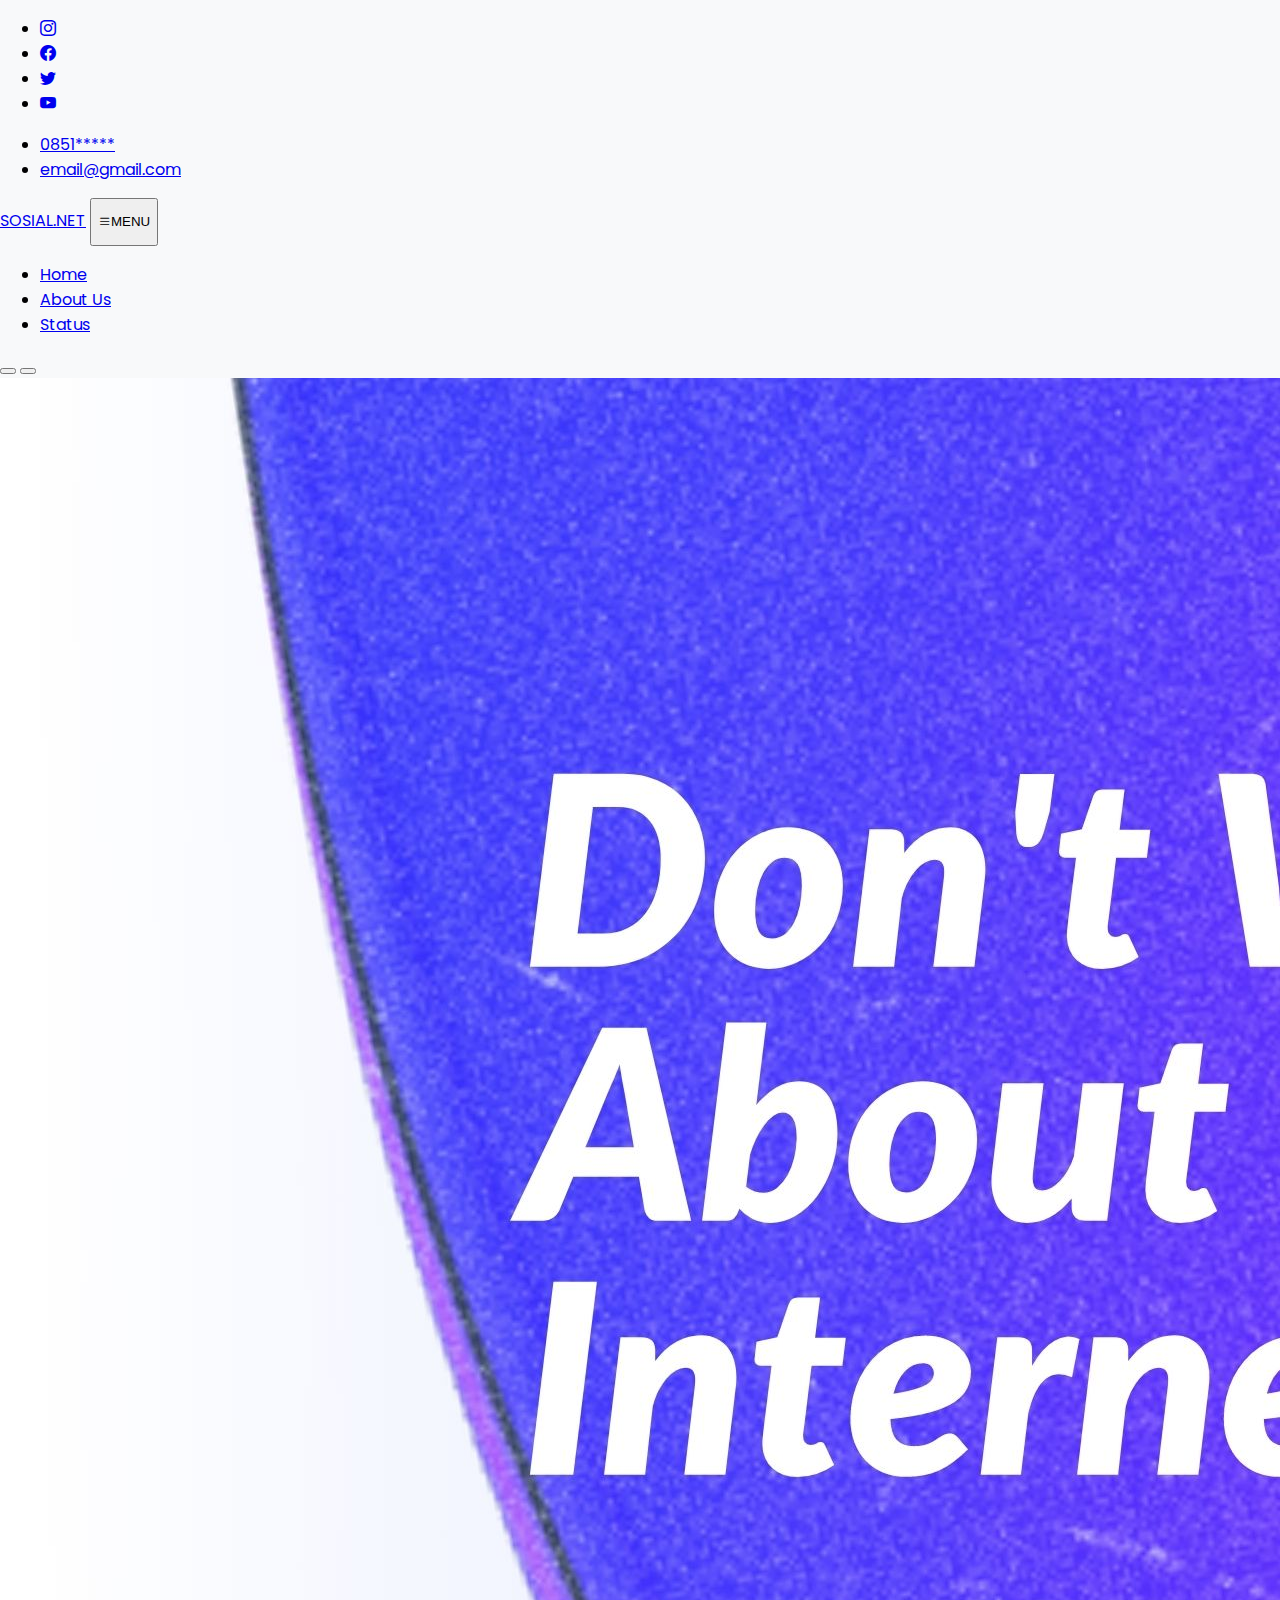
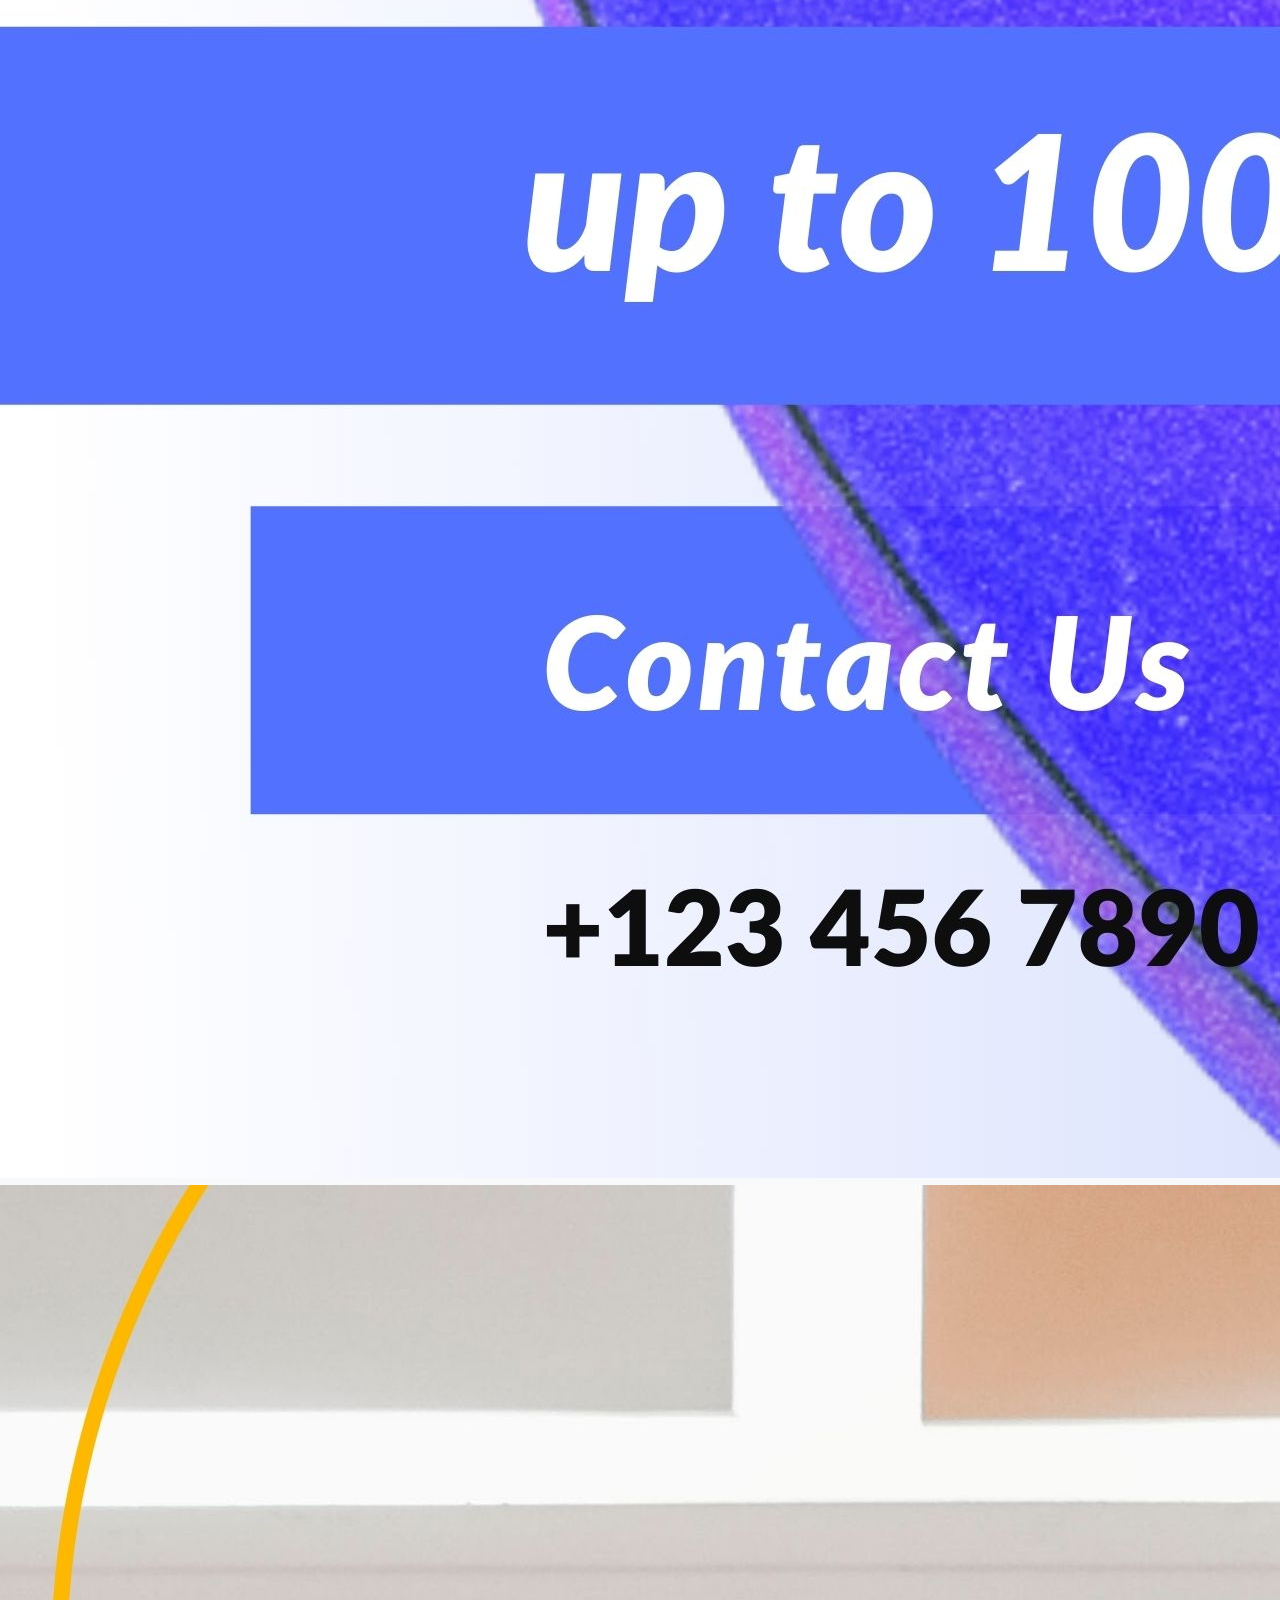
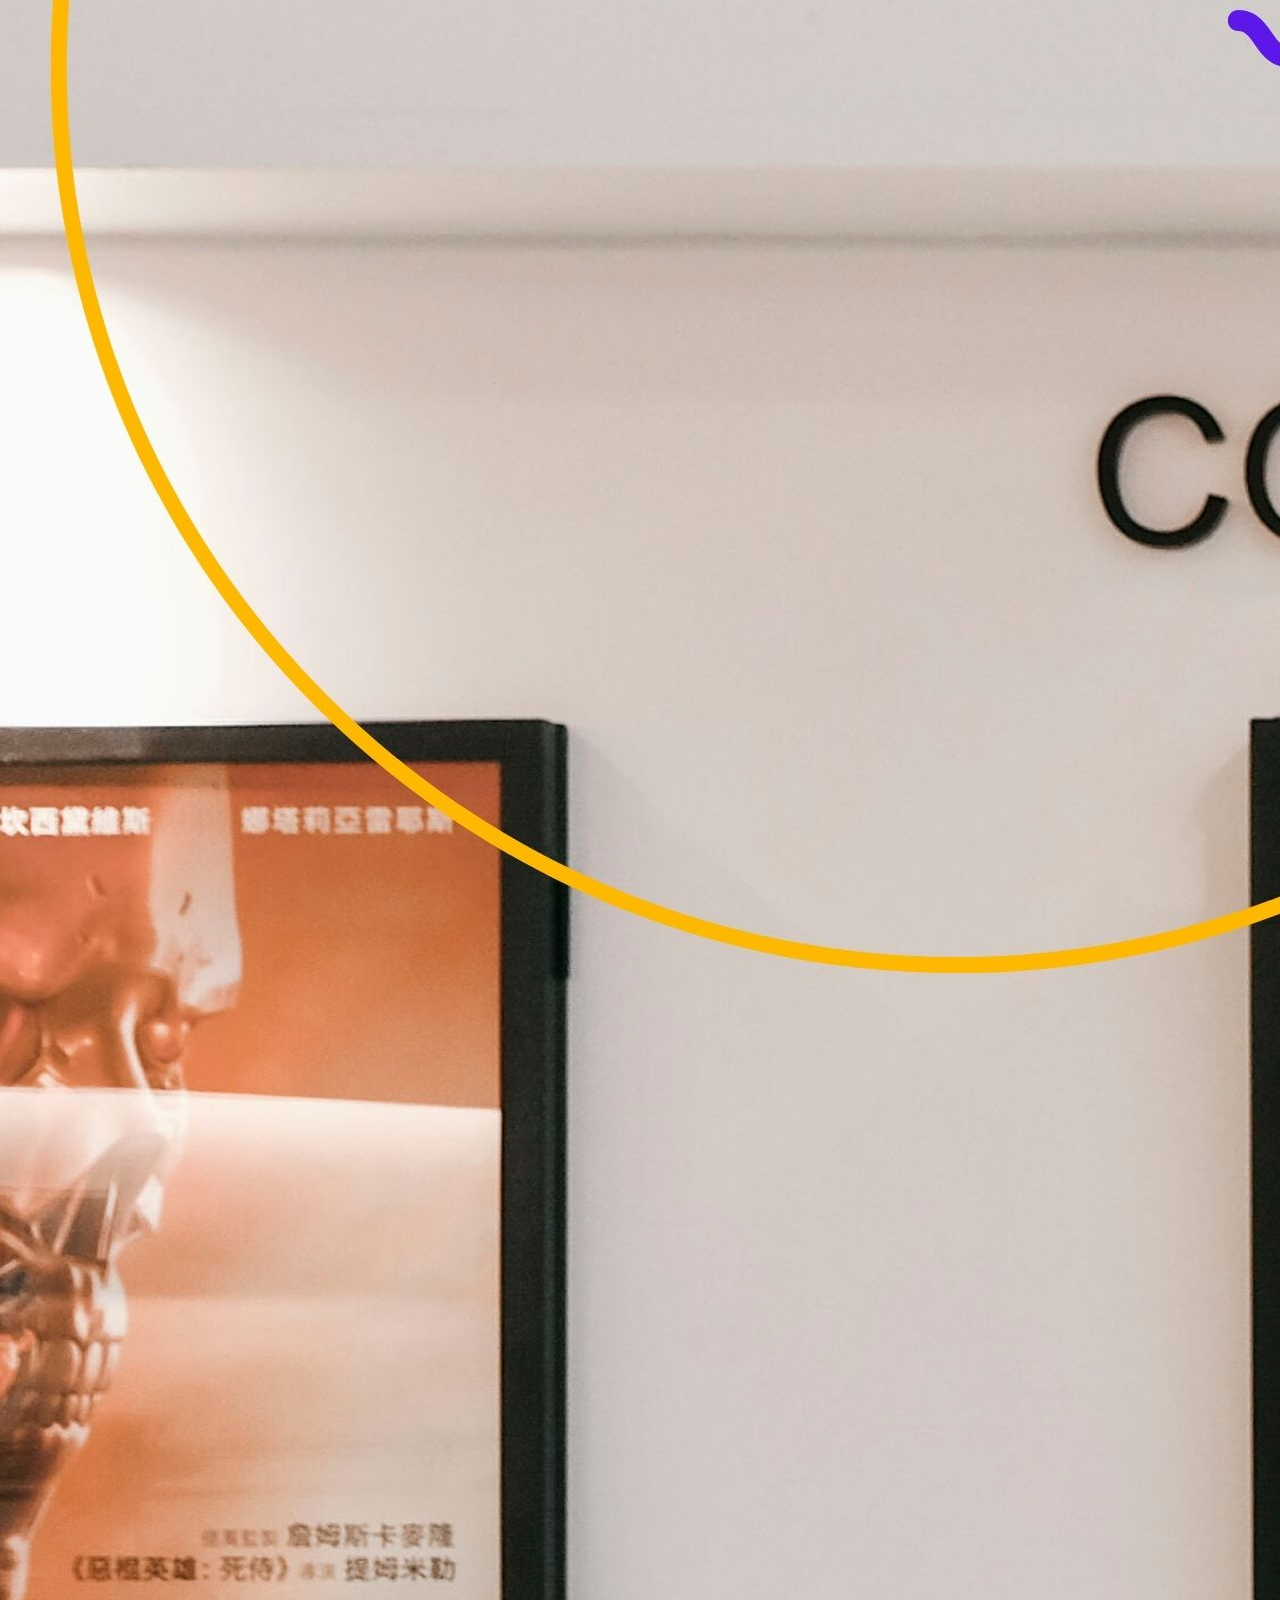
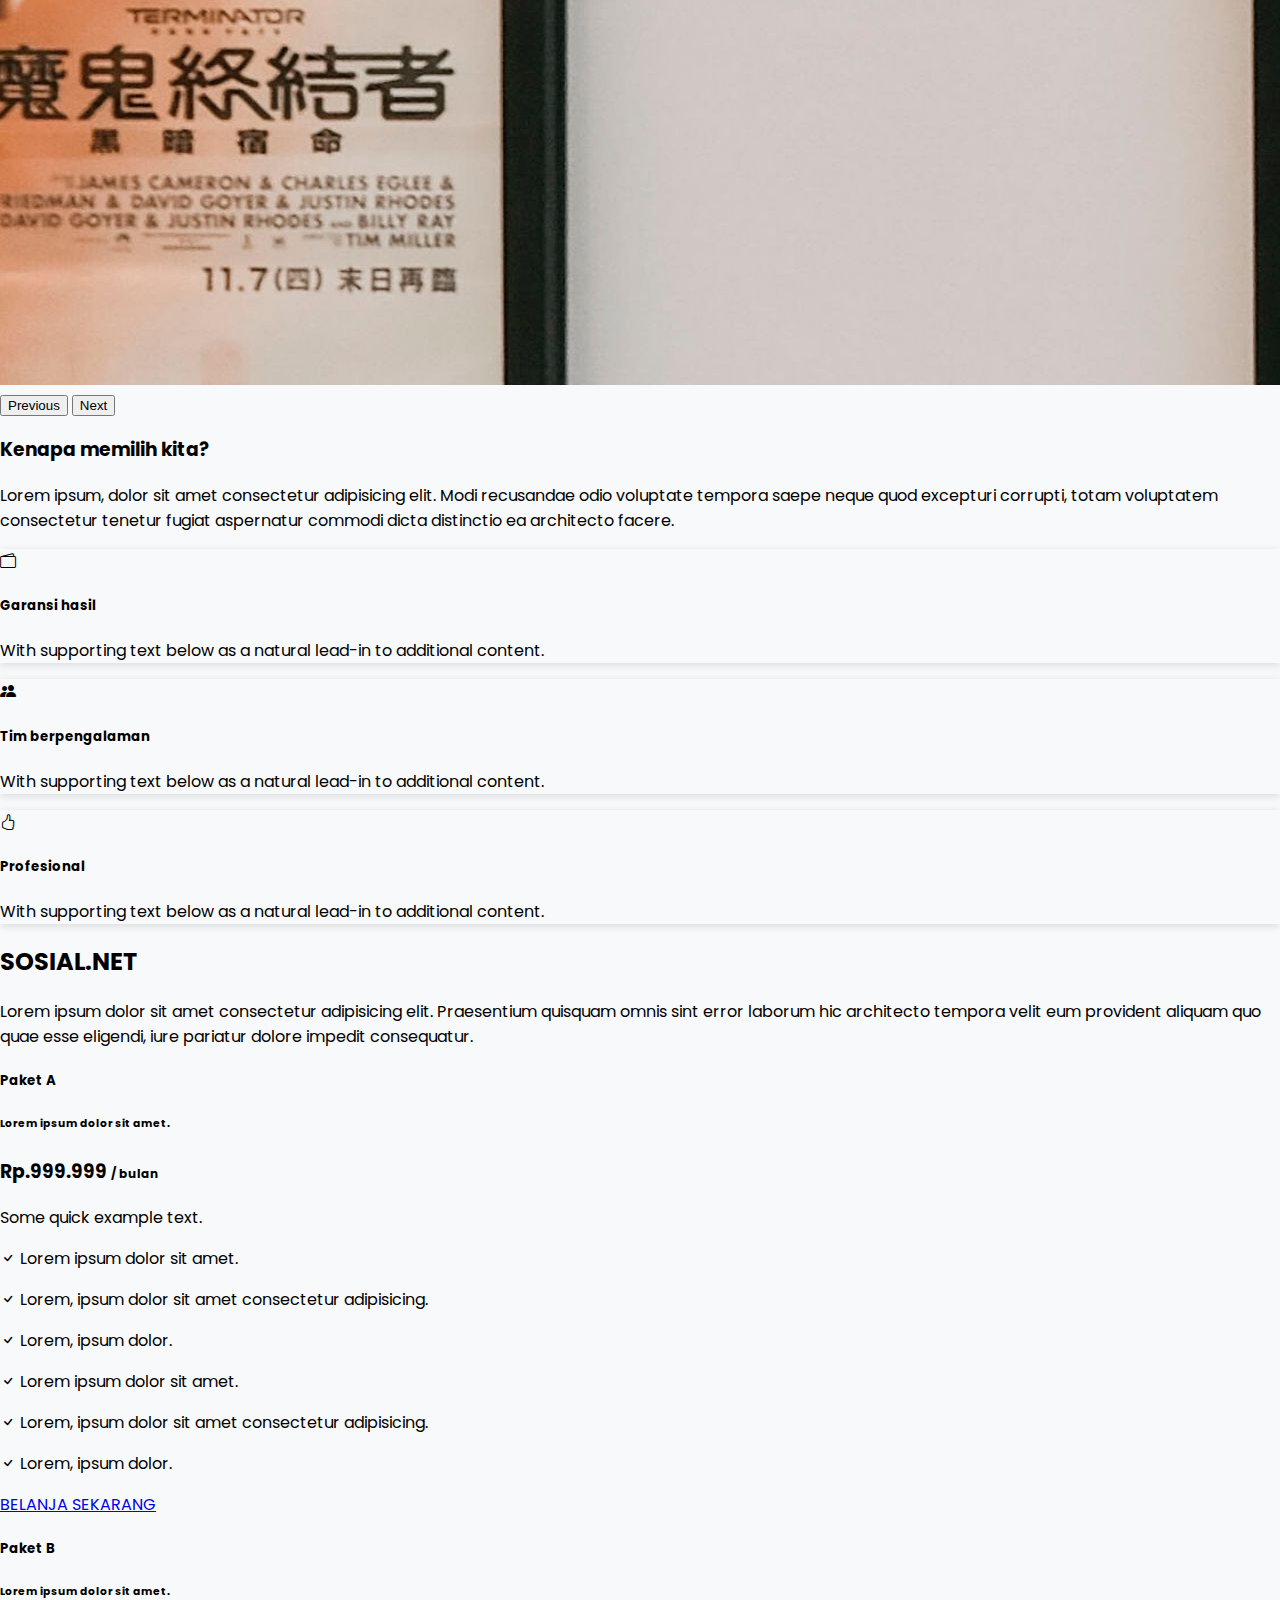
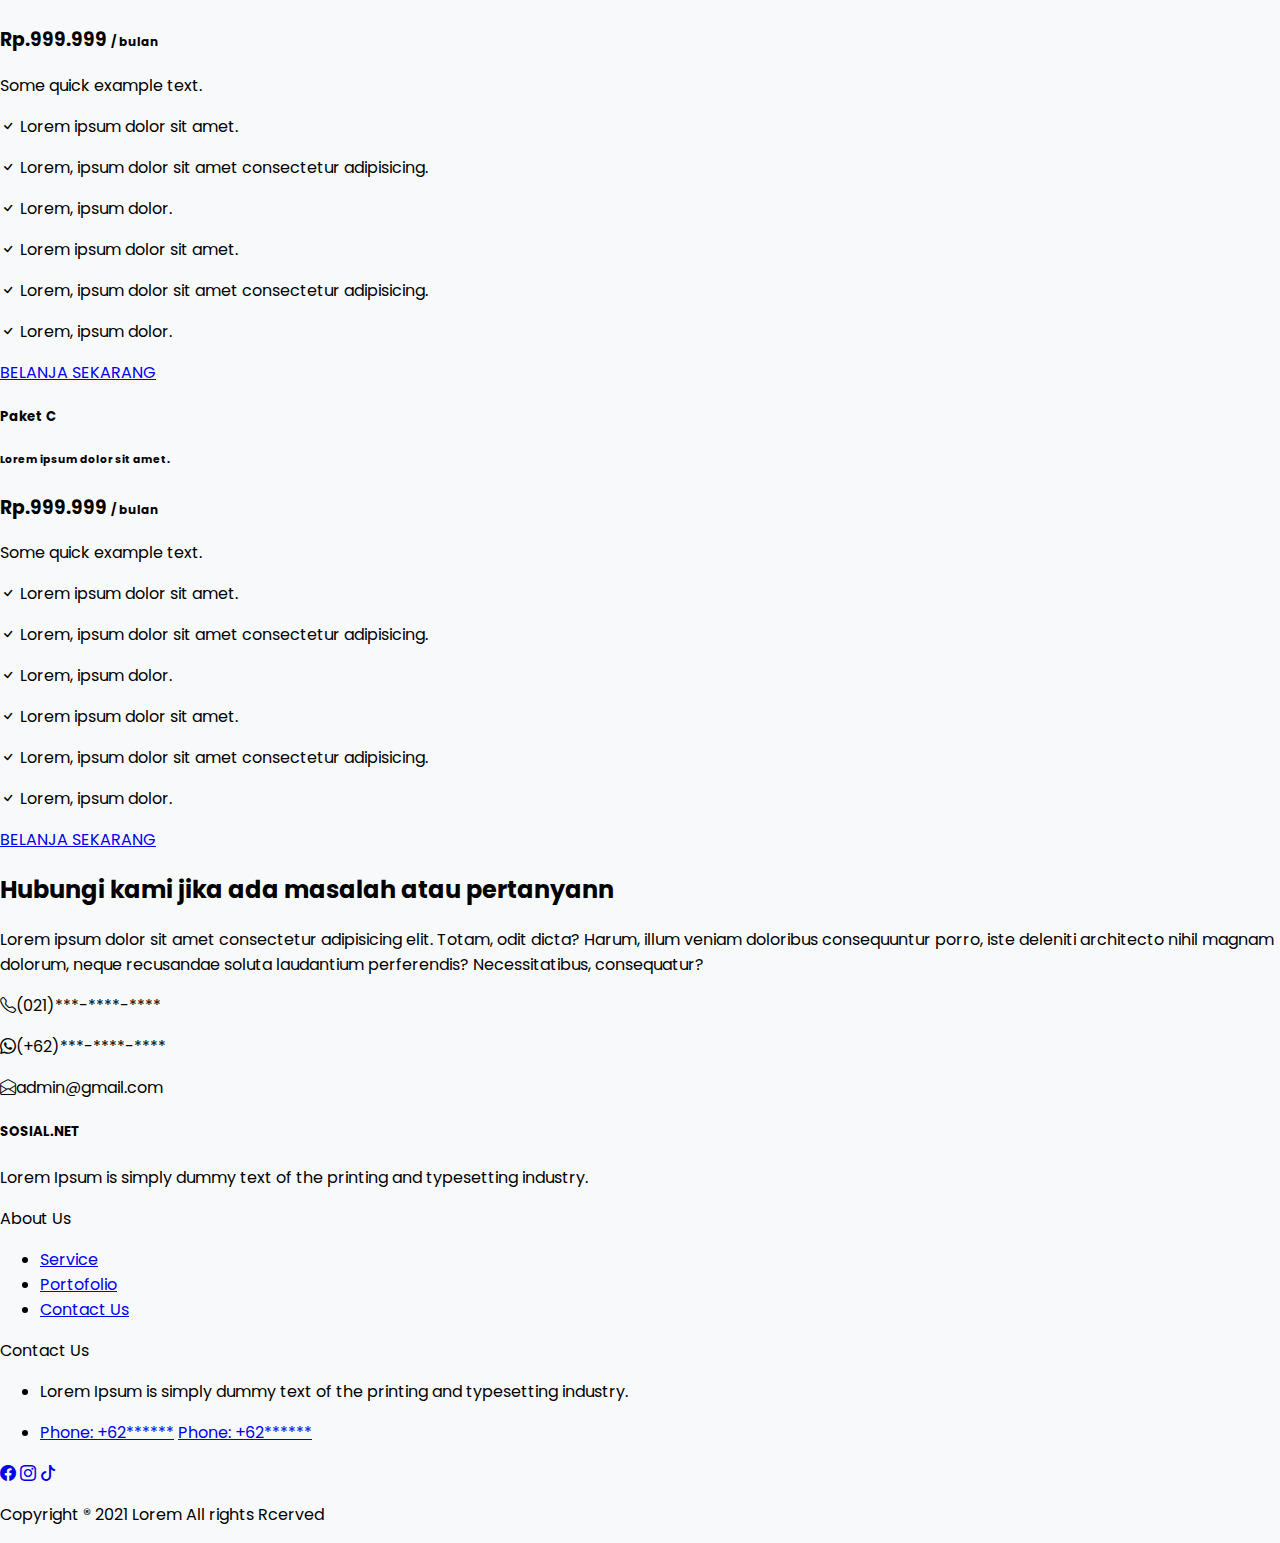
<file: index.html>
<!DOCTYPE html>
<html lang="en">
  <head>
    <!-- Required meta tags -->
    <meta charset="utf-8" />
    <meta name="viewport" content="width=device-width, initial-scale=1" />

    <!-- Bootstrap CSS -->
    <link href="https://cdn.jsdelivr.net/npm/bootstrap@5.0.2/dist/css/bootstrap.min.css" rel="stylesheet" integrity="sha384-EVSTQN3/azprG1Anm3QDgpJLIm9Nao0Yz1ztcQTwFspd3yD65VohhpuuCOmLASjC" crossorigin="anonymous" />

    <!-- Font Google -->
    <link href="https://fonts.googleapis.com/css2?family=Poppins:wght@200;300;400;700&display=swap" rel="stylesheet" />

    <!-- My CSS -->
    <link rel="stylesheet" href="./assets/css/style.css" />

    <!-- Icon Bootstrap -->
    <link rel="stylesheet" href="https://cdn.jsdelivr.net/npm/bootstrap-icons@1.8.2/font/bootstrap-icons.css" />

    <!-- CSS Steper -->
    <link rel="stylesheet" href="./assets/css/bs-stepper.min.css" />

    <title>SOSIAL.NET</title>
  </head>
  <body>
    <!-- Navbar -->
    <!-- Navbar atas -->
    <nav class="navbar navbar-expand navbar-light bg-primary">
      <div class="container">
        <div class="collapse navbar-collapse">
          <ul class="navbar-nav">
            <li class="nav-item">
              <a class="nav-link small text-white active" href="#"><i class="bi bi-instagram"></i></a>
            </li>
            <li class="nav-item">
              <a class="nav-link small text-white" href="#"><i class="bi bi-facebook"></i></a>
            </li>
            <li class="nav-item">
              <a class="nav-link small text-white" href="#"><i class="bi bi-twitter"></i></a>
            </li>
            <li class="nav-item">
              <a class="nav-link small text-white" href="#"><i class="bi bi-youtube"></i></a>
            </li>
          </ul>
          <ul class="navbar-nav ms-auto">
            <li class="nav-item">
              <a class="nav-link small text-white active" href="#">0851*****</a>
            </li>
            <li class="nav-item">
              <a class="nav-link small text-white" href="#">email@gmail.com</a>
            </li>
          </ul>
        </div>
      </div>
    </nav>
    <!-- Navbar bawah -->
    <nav class="navbar navbar-expand-lg navbar-light shadow-sm bg-light py-4">
      <div class="container">
        <a class="navbar-brand fw-bold text-primary" href="#">SOSIAL.NET</a>
        <button class="navbar-toggler border-0" type="button" data-bs-toggle="collapse" data-bs-target="#navbarNav" aria-controls="navbarNav" aria-expanded="false" aria-label="Toggle navigation">
          <p class="m-0"><i class="bi bi-list"></i>MENU</p>
        </button>
        <div class="collapse navbar-collapse" id="navbarNav">
          <ul class="navbar-nav ms-auto">
            <li class="nav-item">
              <a class="nav-link active" href="./index.html">Home</a>
            </li>
            <li class="nav-item">
              <a class="nav-link" href="./aboutus.html">About Us</a>
            </li>
            <li class="nav-item">
              <a class="nav-link" href="./status.html">Status</a>
            </li>
          </ul>
        </div>
      </div>
    </nav>
    <!-- Akhir Navbar -->

    <!-- Carousel -->
    <section id="carousel">
      <div id="carouselExampleIndicators" class="carousel slide overflow-hidden" data-bs-ride="carousel">
        <div class="carousel-indicators">
          <button type="button" data-bs-target="#carouselExampleIndicators" data-bs-slide-to="0" class="py-1 bg-secondary active" aria-current="true" aria-label="Slide 1"></button>
          <button type="button" data-bs-target="#carouselExampleIndicators" data-bs-slide-to="1" class="py-1 bg-secondary" aria-label="Slide 2"></button>
        </div>
        <div class="carousel-inner border border-1">
          <div class="carousel-item active">
            <img src="./assets/img/1.jpg" class="img-fluid w-100" alt="..." />
          </div>
          <div class="carousel-item">
            <img src="./assets/img/2.jpg" class="img-fluid w-100" alt="..." />
          </div>
        </div>
        <button class="carousel-control-prev" type="button" data-bs-target="#carouselExampleIndicators" data-bs-slide="prev">
          <span class="carousel-control-prev-icon text-secondary p-4 rounded-circle" aria-hidden="true"></span>
          <span class="visually-hidden">Previous</span>
        </button>
        <button class="carousel-control-next" type="button" data-bs-target="#carouselExampleIndicators" data-bs-slide="next">
          <span class="carousel-control-next-icon text-secondary p-4 rounded-circle" aria-hidden="true"></span>
          <span class="visually-hidden">Next</span>
        </button>
      </div>
    </section>
    <!-- Carousel Akhir -->

    <!-- Why Us -->
    <section class="py-5" id="benefit">
      <div class="container py-5">
        <div class="row">
          <div class="col text-center">
            <h3>Kenapa memilih kita?</h3>
            <p>
              Lorem ipsum, dolor sit amet consectetur adipisicing elit. Modi recusandae odio voluptate tempora saepe neque quod excepturi corrupti, totam voluptatem consectetur tenetur fugiat aspernatur commodi dicta distinctio ea
              architecto facere.
            </p>
          </div>
        </div>
        <div class="row justify-content-center pt-4 grid">
          <div class="col-lg-4 py-2">
            <div class="bg-light hover">
              <div class="card-body p-5 text-center">
                <i class="h1 bi bi-wallet2"></i>
                <h5 class="card-title my-4">Garansi hasil</h5>
                <p class="card-text">With supporting text below as a natural lead-in to additional content.</p>
              </div>
            </div>
          </div>
          <div class="col-lg-4 py-2">
            <div class="bg-light hover">
              <div class="card-body p-5 text-center">
                <i class="h1 bi bi-people-fill"></i>
                <h5 class="card-title my-4">Tim berpengalaman</h5>
                <p class="card-text">With supporting text below as a natural lead-in to additional content.</p>
              </div>
            </div>
          </div>
          <div class="col-lg-4 py-2">
            <div class="bg-light hover">
              <div class="card-body p-5 text-center">
                <i class="h1 bi bi-hand-thumbs-up"></i>
                <h5 class="card-title my-4">Profesional</h5>
                <p class="card-text">With supporting text below as a natural lead-in to additional content.</p>
              </div>
            </div>
          </div>
        </div>
      </div>
    </section>
    <!-- Why Us Akhir -->

    <!-- Paket -->
    <section class="py-5 bg-primary">
      <div class="container">
        <div class="row justify-content-center pb-5">
          <div class="col-lg-7 text-center text-white">
            <h2 class="fw-bold">SOSIAL.NET</h2>
            <p>Lorem ipsum dolor sit amet consectetur adipisicing elit. Praesentium quisquam omnis sint error laborum hic architecto tempora velit eum provident aliquam quo quae esse eligendi, iure pariatur dolore impedit consequatur.</p>
          </div>
        </div>
        <div class="row">
          <div class="col-4">
            <div class="bg-light rounded-3 text-center">
              <div class="card-body">
                <div class="text-end">
                  <h5 class="card-title bg-danger text-white btn rounded-pill" style="cursor: text">Paket A</h5>
                </div>
                <h6 class="card-subtitle py-3 text-primary fw-bold">Lorem ipsum dolor sit amet.</h6>
                <h3>Rp.999.999 <span class="small" style="font-size: 12px">/ bulan</span></h3>
                <p class="card-text text-muted py-3">Some quick example text.</p>
                <div>
                  <p class="m-0"><i class="bi bi-check text-primary"></i> Lorem ipsum dolor sit amet.</p>
                  <p class="m-0"><i class="bi bi-check text-primary"></i> Lorem, ipsum dolor sit amet consectetur adipisicing.</p>
                  <p class="m-0"><i class="bi bi-check text-primary"></i> Lorem, ipsum dolor.</p>
                  <p class="m-0"><i class="bi bi-check text-primary"></i> Lorem ipsum dolor sit amet.</p>
                  <p class="m-0"><i class="bi bi-check text-primary"></i> Lorem, ipsum dolor sit amet consectetur adipisicing.</p>
                  <p class="m-0"><i class="bi bi-check text-primary"></i> Lorem, ipsum dolor.</p>
                </div>
                <div class="text-center pt-3 pb-5">
                  <a href="./form.html" class="btn btn-outline-primary">BELANJA SEKARANG</a>
                </div>
              </div>
            </div>
          </div>
          <div class="col-4">
            <div class="bg-light rounded-3 text-center">
              <div class="card-body">
                <div class="text-end">
                  <h5 class="card-title bg-primary text-white btn rounded-pill" style="cursor: text">Paket B</h5>
                </div>
                <h6 class="card-subtitle py-3 text-primary fw-bold">Lorem ipsum dolor sit amet.</h6>
                <h3>Rp.999.999 <span class="small" style="font-size: 12px">/ bulan</span></h3>
                <p class="card-text text-muted py-3">Some quick example text.</p>
                <div>
                  <p class="m-0"><i class="bi bi-check text-primary"></i> Lorem ipsum dolor sit amet.</p>
                  <p class="m-0"><i class="bi bi-check text-primary"></i> Lorem, ipsum dolor sit amet consectetur adipisicing.</p>
                  <p class="m-0"><i class="bi bi-check text-primary"></i> Lorem, ipsum dolor.</p>
                  <p class="m-0"><i class="bi bi-check text-primary"></i> Lorem ipsum dolor sit amet.</p>
                  <p class="m-0"><i class="bi bi-check text-primary"></i> Lorem, ipsum dolor sit amet consectetur adipisicing.</p>
                  <p class="m-0"><i class="bi bi-check text-primary"></i> Lorem, ipsum dolor.</p>
                </div>
                <div class="text-center pt-3 pb-5">
                  <a href="./form.html" class="btn btn-outline-primary">BELANJA SEKARANG</a>
                </div>
              </div>
            </div>
          </div>
          <div class="col-4">
            <div class="bg-light rounded-3 text-center">
              <div class="card-body">
                <div class="text-end">
                  <h5 class="card-title bg-dark text-white btn rounded-pill" style="cursor: text">Paket C</h5>
                </div>
                <h6 class="card-subtitle py-3 text-primary fw-bold">Lorem ipsum dolor sit amet.</h6>
                <h3>Rp.999.999 <span class="small" style="font-size: 12px">/ bulan</span></h3>
                <p class="card-text text-muted py-3">Some quick example text.</p>
                <div>
                  <p class="m-0"><i class="bi bi-check text-primary"></i> Lorem ipsum dolor sit amet.</p>
                  <p class="m-0"><i class="bi bi-check text-primary"></i> Lorem, ipsum dolor sit amet consectetur adipisicing.</p>
                  <p class="m-0"><i class="bi bi-check text-primary"></i> Lorem, ipsum dolor.</p>
                  <p class="m-0"><i class="bi bi-check text-primary"></i> Lorem ipsum dolor sit amet.</p>
                  <p class="m-0"><i class="bi bi-check text-primary"></i> Lorem, ipsum dolor sit amet consectetur adipisicing.</p>
                  <p class="m-0"><i class="bi bi-check text-primary"></i> Lorem, ipsum dolor.</p>
                </div>
                <div class="text-center pt-3 pb-5">
                  <a href="./form.html" class="btn btn-outline-primary">BELANJA SEKARANG</a>
                </div>
              </div>
            </div>
          </div>
        </div>
      </div>
    </section>
    <!-- Paket Akhir -->

    <!-- Footer -->
    <!-- Contact -->
    <section class="pt-5 bg-light" id="contact">
      <div class="container py-5 text-dark">
        <div class="row">
          <div class="col text-center">
            <h2>Hubungi kami jika ada masalah atau pertanyann</h2>
            <p class="py-3">
              Lorem ipsum dolor sit amet consectetur adipisicing elit. Totam, odit dicta? Harum, illum veniam doloribus consequuntur porro, iste deleniti architecto nihil magnam dolorum, neque recusandae soluta laudantium perferendis?
              Necessitatibus, consequatur?
            </p>
          </div>
        </div>
        <div class="row justify-content-center">
          <div class="col-lg-3 text-center">
            <p><i class="pe-2 bi bi-telephone"></i>(021)***-****-****</p>
          </div>
          <div class="col-lg-3 text-center">
            <p><i class="pe-2 bi bi-whatsapp"></i>(+62)***-****-****</p>
          </div>
          <div class="col-lg-3 text-center">
            <p><i class="pe-2 bi bi-envelope-open"></i>admin@gmail.com</p>
          </div>
        </div>
      </div>
    </section>
    <!-- ./Contact -->

    <!-- Footer -->
    <footer class="bg-primary">
      <div class="container text-white">
        <div class="row py-5">
          <div class="col-lg py-2">
            <h5 class="fw-bold">SOSIAL.NET</h5>
            <p>Lorem Ipsum is simply dummy text of the printing and typesetting industry.</p>
          </div>
          <div class="col-lg py-2">
            <p class="fw-bold">About Us</p>
            <ul class="navbar-nav">
              <li class="nav-item">
                <a class="nav-link text-white p-0 my-1 small" href="#">Service</a>
              </li>
              <li class="nav-item">
                <a class="nav-link text-white p-0 my-1 small" href="#">Portofolio</a>
              </li>
              <li class="nav-item">
                <a class="nav-link text-white p-0 my-1 small" href="#">Contact Us</a>
              </li>
            </ul>
          </div>
          <div class="col-lg py-2">
            <p class="fw-bold">Contact Us</p>
            <ul class="navbar-nav">
              <li class="nav-item">
                <p class="small">Lorem Ipsum is simply dummy text of the printing and typesetting industry.</p>
              </li>
              <li class="nav-item">
                <a class="nav-link text-white p-0 my-1 small" href="#">Phone: +62******</a>
                <a class="nav-link text-white p-0 my-1 small" href="#">Phone: +62******</a>
              </li>
            </ul>
          </div>
          <div class="col text-end mt-auto">
            <a href="#"><i class="h3 mx-2 text-white bi bi-facebook"></i></a>
            <a href="#"><i class="h3 mx-2 text-white bi bi-instagram"></i></a>
            <a href="#"><i class="h3 mx-2 text-white bi bi-tiktok"></i></a>
          </div>
        </div>
      </div>
      <div class="container-fluid">
        <div class="row border-top">
          <div class="col text-center">
            <p class="py-3 m-0 text-white">Copyright ® 2021 Lorem All rights Rcerved</p>
          </div>
        </div>
      </div>
    </footer>
    <!-- Akhir Footer -->
    <!-- Footer Akhir -->

    <!-- JS Stepper -->
    <script src="./assets/js/bs-stepper.min.js"></script>
    <script src="./assets/js/main.js"></script>

    <!-- Option 1: Bootstrap Bundle with Popper -->
    <script src="https://cdn.jsdelivr.net/npm/bootstrap@5.0.2/dist/js/bootstrap.bundle.min.js" integrity="sha384-MrcW6ZMFYlzcLA8Nl+NtUVF0sA7MsXsP1UyJoMp4YLEuNSfAP+JcXn/tWtIaxVXM" crossorigin="anonymous"></script>
  </body>
</html>
</file>
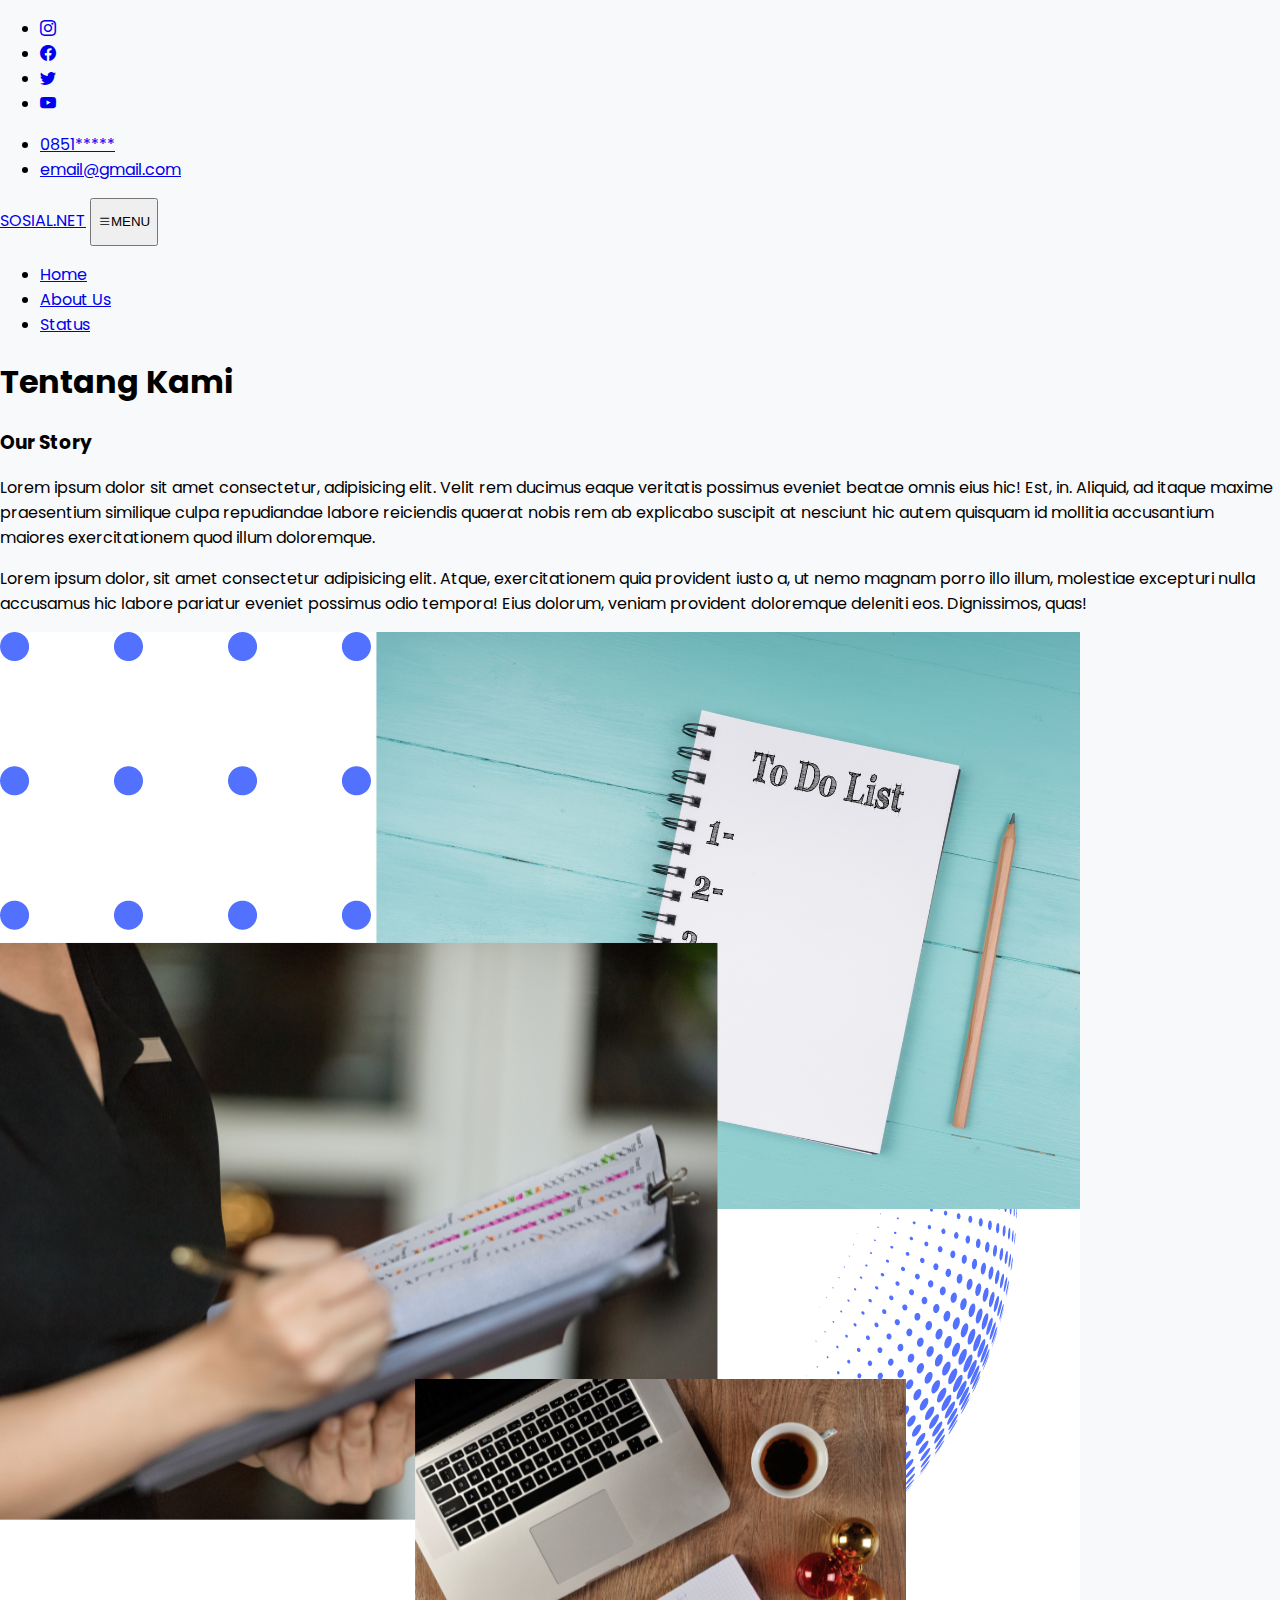
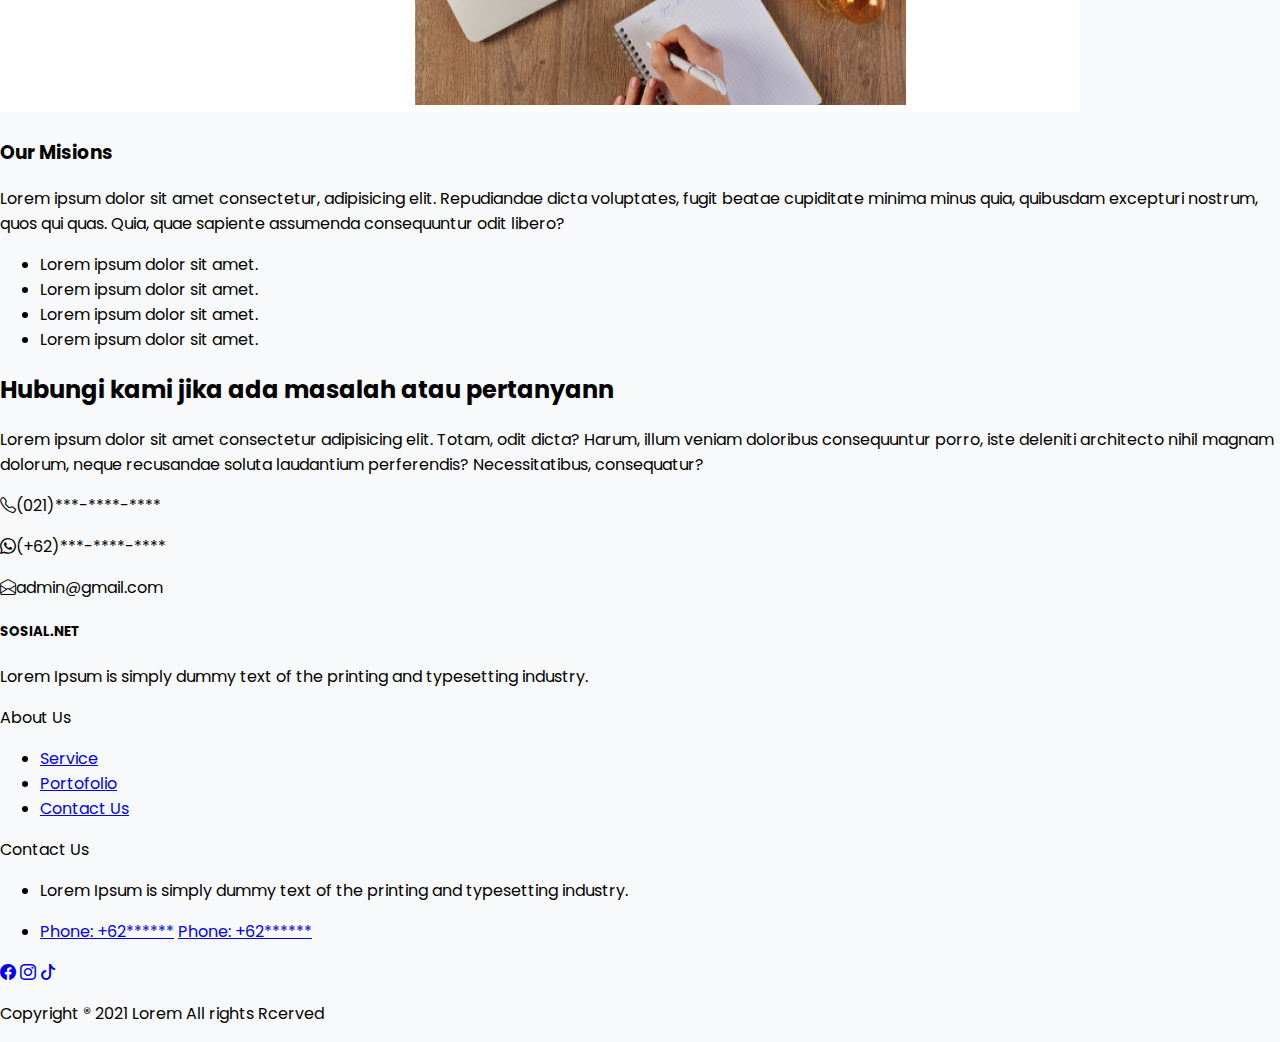
<file: aboutus.html>
<!DOCTYPE html>
<html lang="en">
  <head>
    <!-- Required meta tags -->
    <meta charset="utf-8" />
    <meta name="viewport" content="width=device-width, initial-scale=1" />

    <!-- Bootstrap CSS -->
    <link href="https://cdn.jsdelivr.net/npm/bootstrap@5.0.2/dist/css/bootstrap.min.css" rel="stylesheet" integrity="sha384-EVSTQN3/azprG1Anm3QDgpJLIm9Nao0Yz1ztcQTwFspd3yD65VohhpuuCOmLASjC" crossorigin="anonymous" />

    <!-- Font Google -->
    <link href="https://fonts.googleapis.com/css2?family=Poppins:wght@200;300;400;700&display=swap" rel="stylesheet" />

    <!-- My CSS -->
    <link rel="stylesheet" href="./assets/css/style.css" />

    <!-- Icon Bootstrap -->
    <link rel="stylesheet" href="https://cdn.jsdelivr.net/npm/bootstrap-icons@1.8.2/font/bootstrap-icons.css" />

    <!-- CSS Steper -->
    <link rel="stylesheet" href="./assets/css/bs-stepper.min.css" />

    <title>SOSIAL.NET</title>
  </head>
  <body>
    <!-- Navbar -->
    <!-- Navbar atas -->
    <nav class="navbar navbar-expand navbar-light bg-primary">
      <div class="container">
        <div class="collapse navbar-collapse">
          <ul class="navbar-nav">
            <li class="nav-item">
              <a class="nav-link small text-white active" href="#"><i class="bi bi-instagram"></i></a>
            </li>
            <li class="nav-item">
              <a class="nav-link small text-white" href="#"><i class="bi bi-facebook"></i></a>
            </li>
            <li class="nav-item">
              <a class="nav-link small text-white" href="#"><i class="bi bi-twitter"></i></a>
            </li>
            <li class="nav-item">
              <a class="nav-link small text-white" href="#"><i class="bi bi-youtube"></i></a>
            </li>
          </ul>
          <ul class="navbar-nav ms-auto">
            <li class="nav-item">
              <a class="nav-link small text-white active" href="#">0851*****</a>
            </li>
            <li class="nav-item">
              <a class="nav-link small text-white" href="#">email@gmail.com</a>
            </li>
          </ul>
        </div>
      </div>
    </nav>
    <!-- Navbar bawah -->
    <nav class="navbar navbar-expand-lg navbar-light shadow-sm bg-light py-4">
      <div class="container">
        <a class="navbar-brand fw-bold text-primary" href="#">SOSIAL.NET</a>
        <button class="navbar-toggler border-0" type="button" data-bs-toggle="collapse" data-bs-target="#navbarNav" aria-controls="navbarNav" aria-expanded="false" aria-label="Toggle navigation">
          <p class="m-0"><i class="bi bi-list"></i>MENU</p>
        </button>
        <div class="collapse navbar-collapse" id="navbarNav">
          <ul class="navbar-nav ms-auto">
            <li class="nav-item">
              <a class="nav-link active" href="./index.html">Home</a>
            </li>
            <li class="nav-item">
              <a class="nav-link" href="./aboutus.html">About Us</a>
            </li>
            <li class="nav-item">
              <a class="nav-link" href="./status.html">Status</a>
            </li>
          </ul>
        </div>
      </div>
    </nav>
    <!-- Akhir Navbar -->

    <!-- Breadrumb -->
    <section class="bg bg-primary">
      <div class="container pt-2">
        <div class="row py-3">
          <div class="col text-center py-5">
            <h1 class="text-white">Tentang Kami</h1>
          </div>
        </div>
      </div>
    </section>
    <!-- Breadrumb Akhir -->

    <!-- About Us -->
    <section class="py-5">
      <div class="container">
        <div class="row">
          <div class="col text-center pb-3">
            <h3 class="fw-bold text-primary">Our Story</h3>
          </div>
        </div>
        <div class="row justify-content-center">
          <div class="col-lg-10">
            <div class="row">
              <div class="col">
                <p>
                  Lorem ipsum dolor sit amet consectetur, adipisicing elit. Velit rem ducimus eaque veritatis possimus eveniet beatae omnis eius hic! Est, in. Aliquid, ad itaque maxime praesentium similique culpa repudiandae labore
                  reiciendis quaerat nobis rem ab explicabo suscipit at nesciunt hic autem quisquam id mollitia accusantium maiores exercitationem quod illum doloremque.
                </p>
              </div>
              <div class="col">
                <p>
                  Lorem ipsum dolor, sit amet consectetur adipisicing elit. Atque, exercitationem quia provident iusto a, ut nemo magnam porro illo illum, molestiae excepturi nulla accusamus hic labore pariatur eveniet possimus odio
                  tempora! Eius dolorum, veniam provident doloremque deleniti eos. Dignissimos, quas!
                </p>
              </div>
            </div>
          </div>
        </div>
      </div>
    </section>

    <section class="bg-primary">
      <div class="container">
        <div class="row justify-content-center">
          <div class="col-lg-10">
            <div class="row py-5 justify-content-between">
              <div class="col-5">
                <img src="./assets/img/bg.png" class="img-fluid" alt="" />
              </div>
              <div class="col-lg-6 text-white">
                <h3 class="fw-bold pb-4">Our Misions</h3>
                <p>
                  Lorem ipsum dolor sit amet consectetur, adipisicing elit. Repudiandae dicta voluptates, fugit beatae cupiditate minima minus quia, quibusdam excepturi nostrum, quos qui quas. Quia, quae sapiente assumenda consequuntur odit
                  libero?
                </p>
                <div>
                  <ul>
                    <li>Lorem ipsum dolor sit amet.</li>
                    <li>Lorem ipsum dolor sit amet.</li>
                    <li>Lorem ipsum dolor sit amet.</li>
                    <li>Lorem ipsum dolor sit amet.</li>
                  </ul>
                </div>
              </div>
            </div>
          </div>
        </div>
      </div>
    </section>
    <!-- About Us Akhir -->

    <!-- Footer -->
    <!-- Contact -->
    <section class="pt-5 bg-light" id="contact">
      <div class="container py-5 text-dark">
        <div class="row">
          <div class="col text-center">
            <h2>Hubungi kami jika ada masalah atau pertanyann</h2>
            <p class="py-3">
              Lorem ipsum dolor sit amet consectetur adipisicing elit. Totam, odit dicta? Harum, illum veniam doloribus consequuntur porro, iste deleniti architecto nihil magnam dolorum, neque recusandae soluta laudantium perferendis?
              Necessitatibus, consequatur?
            </p>
          </div>
        </div>
        <div class="row justify-content-center">
          <div class="col-lg-3 text-center">
            <p><i class="pe-2 bi bi-telephone"></i>(021)***-****-****</p>
          </div>
          <div class="col-lg-3 text-center">
            <p><i class="pe-2 bi bi-whatsapp"></i>(+62)***-****-****</p>
          </div>
          <div class="col-lg-3 text-center">
            <p><i class="pe-2 bi bi-envelope-open"></i>admin@gmail.com</p>
          </div>
        </div>
      </div>
    </section>
    <!-- ./Contact -->

    <!-- Footer -->
    <footer class="bg-primary">
      <div class="container text-white">
        <div class="row py-5">
          <div class="col-lg py-2">
            <h5 class="fw-bold">SOSIAL.NET</h5>
            <p>Lorem Ipsum is simply dummy text of the printing and typesetting industry.</p>
          </div>
          <div class="col-lg py-2">
            <p class="fw-bold">About Us</p>
            <ul class="navbar-nav">
              <li class="nav-item">
                <a class="nav-link text-white p-0 my-1 small" href="#">Service</a>
              </li>
              <li class="nav-item">
                <a class="nav-link text-white p-0 my-1 small" href="#">Portofolio</a>
              </li>
              <li class="nav-item">
                <a class="nav-link text-white p-0 my-1 small" href="#">Contact Us</a>
              </li>
            </ul>
          </div>
          <div class="col-lg py-2">
            <p class="fw-bold">Contact Us</p>
            <ul class="navbar-nav">
              <li class="nav-item">
                <p class="small">Lorem Ipsum is simply dummy text of the printing and typesetting industry.</p>
              </li>
              <li class="nav-item">
                <a class="nav-link text-white p-0 my-1 small" href="#">Phone: +62******</a>
                <a class="nav-link text-white p-0 my-1 small" href="#">Phone: +62******</a>
              </li>
            </ul>
          </div>
          <div class="col text-end mt-auto">
            <a href="#"><i class="h3 mx-2 text-white bi bi-facebook"></i></a>
            <a href="#"><i class="h3 mx-2 text-white bi bi-instagram"></i></a>
            <a href="#"><i class="h3 mx-2 text-white bi bi-tiktok"></i></a>
          </div>
        </div>
      </div>
      <div class="container-fluid">
        <div class="row border-top">
          <div class="col text-center">
            <p class="py-3 m-0 text-white">Copyright ® 2021 Lorem All rights Rcerved</p>
          </div>
        </div>
      </div>
    </footer>
    <!-- Akhir Footer -->
    <!-- Footer Akhir -->

    <!-- JS Stepper -->
    <script src="./assets/js/bs-stepper.min.js"></script>
    <script src="./assets/js/main.js"></script>

    <!-- Option 1: Bootstrap Bundle with Popper -->
    <script src="https://cdn.jsdelivr.net/npm/bootstrap@5.0.2/dist/js/bootstrap.bundle.min.js" integrity="sha384-MrcW6ZMFYlzcLA8Nl+NtUVF0sA7MsXsP1UyJoMp4YLEuNSfAP+JcXn/tWtIaxVXM" crossorigin="anonymous"></script>
  </body>
</html>
</file>
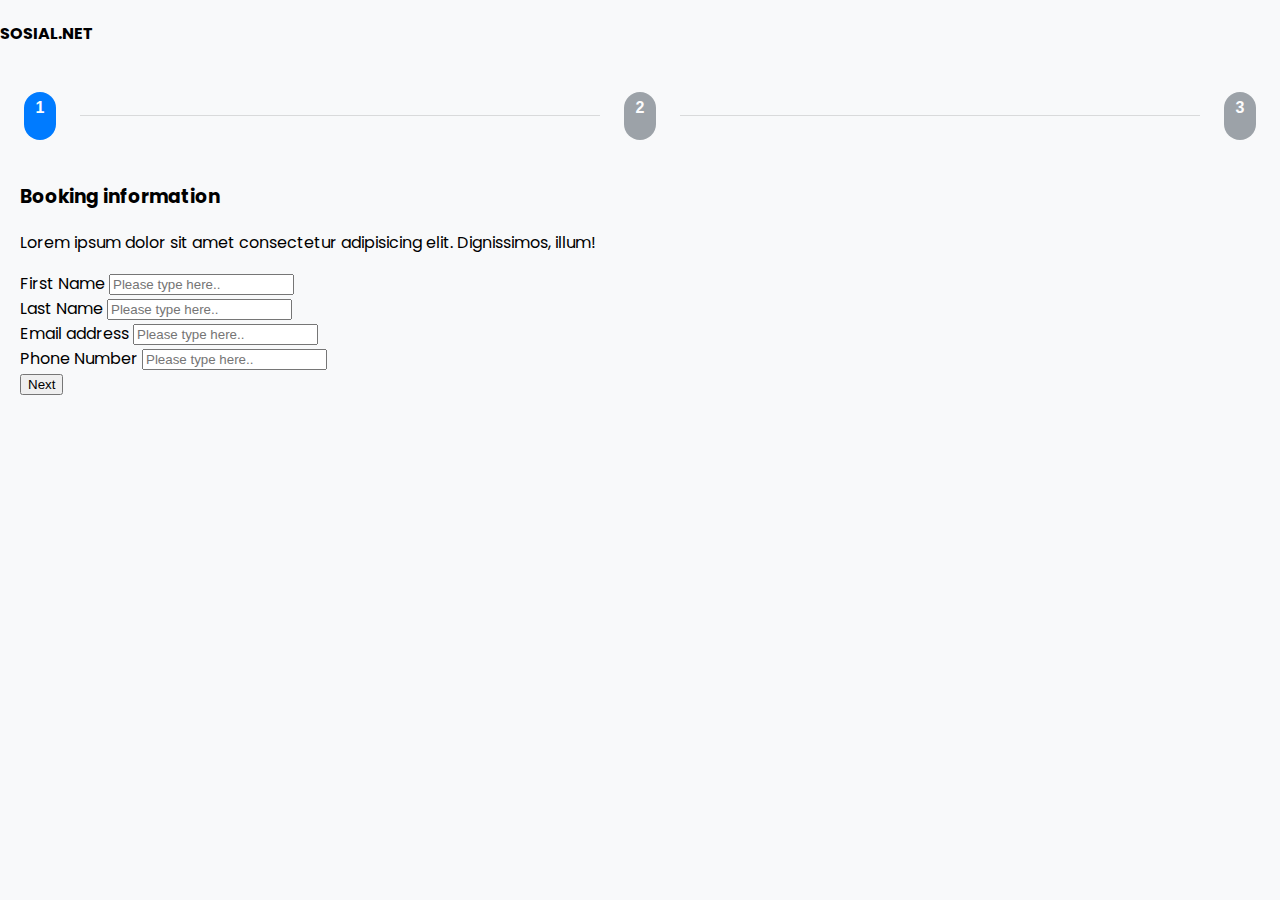
<file: form.html>
<!DOCTYPE html>
<html lang="en">
  <head>
    <!-- Required meta tags -->
    <meta charset="utf-8" />
    <meta name="viewport" content="width=device-width, initial-scale=1" />

    <!-- Bootstrap CSS -->
    <link href="https://cdn.jsdelivr.net/npm/bootstrap@5.0.2/dist/css/bootstrap.min.css" rel="stylesheet" integrity="sha384-EVSTQN3/azprG1Anm3QDgpJLIm9Nao0Yz1ztcQTwFspd3yD65VohhpuuCOmLASjC" crossorigin="anonymous" />

    <!-- Font Google -->
    <link href="https://fonts.googleapis.com/css2?family=Poppins:wght@200;300;400;700&display=swap" rel="stylesheet" />

    <!-- My CSS -->
    <link rel="stylesheet" href="./assets/css/style.css" />

    <!-- Icon Bootstrap -->
    <link rel="stylesheet" href="https://cdn.jsdelivr.net/npm/bootstrap-icons@1.8.2/font/bootstrap-icons.css" />

    <!-- CSS Steper -->
    <link rel="stylesheet" href="./assets/css/bs-stepper.min.css" />

    <title>Hello, world!</title>
  </head>
  <body>
    <section class="overflow-hidden">
      <div class="container-fluid p-0">
        <div class="row pt-3 border border-bottom">
          <div class="col text-center">
            <h4 class="text-primary fw-bold">SOSIAL.NET</h4>
          </div>
        </div>
        <div class="row">
          <div class="col">
            <div class="mb-5 p-4 bg-white shadow-sm">
              <div id="stepper1" class="bs-stepper">
                <div class="bs-stepper-header" role="tablist">
                  <div class="step" data-target="#test-l-1">
                    <button type="button" class="step-trigger" role="tab" id="stepper1trigger1" aria-controls="test-l-1">
                      <span class="bs-stepper-circle">1</span>
                    </button>
                  </div>
                  <div class="bs-stepper-line"></div>
                  <div class="step" data-target="#test-l-2">
                    <button type="button" class="step-trigger" role="tab" id="stepper1trigger2" aria-controls="test-l-2">
                      <span class="bs-stepper-circle">2</span>
                    </button>
                  </div>
                  <div class="bs-stepper-line"></div>
                  <div class="step" data-target="#test-l-3">
                    <button type="button" class="step-trigger" role="tab" id="stepper1trigger3" aria-controls="test-l-3">
                      <span class="bs-stepper-circle">3</span>
                    </button>
                  </div>
                </div>
                <div class="bs-stepper-content">
                  <form onSubmit="return false">
                    <div id="test-l-1" role="tabpanel" class="bs-stepper-pane" aria-labelledby="stepper1trigger1">
                      <div class="form-group">
                        <div class="container pt-5">
                          <div class="row">
                            <div class="col text-center">
                              <h3 class="text-primary fw-bold">Booking information</h3>
                              <p>Lorem ipsum dolor sit amet consectetur adipisicing elit. Dignissimos, illum!</p>
                            </div>
                          </div>
                          <div class="row justify-content-center">
                            <div class="col-lg-7 p-5">
                              <form>
                                <div class="mb-3">
                                  <label class="form-label">First Name</label>
                                  <input type="text" class="form-control bg-light" placeholder="Please type here.." />
                                </div>
                                <div class="mb-3">
                                  <label class="form-label">Last Name</label>
                                  <input type="text" class="form-control bg-light" placeholder="Please type here.." />
                                </div>
                                <div class="mb-3">
                                  <label for="exampleInputEmail1" class="form-label">Email address</label>
                                  <input type="email" class="form-control bg-light" placeholder="Please type here.." id="exampleInputEmail1" aria-describedby="emailHelp" />
                                </div>
                                <div class="mb-3">
                                  <label class="form-label">Phone Number</label>
                                  <input type="number" class="form-control bg-light" placeholder="Please type here.." />
                                </div>
                              </form>
                              <!-- <form class="row g-3">
                                <div class="col-12">
                                  <label for="inputAddress" class="form-label">Address</label>
                                  <input type="text" class="form-control bg-light" id="inputAddress" placeholder="1234 Main St" />
                                </div>
                                <div class="col-md-6">
                                  <label for="inputCity" class="form-label">City</label>
                                  <input type="text" class="form-control bg-light" id="inputCity" />
                                </div>
                                <div class="col-md-4">
                                  <label for="inputState" class="form-label">State</label>
                                  <select id="inputState" class="form-select bg-light">
                                    <option selected>Choose...</option>
                                    <option>...</option>
                                  </select>
                                </div>
                                <div class="col-md-2">
                                  <label for="inputZip" class="form-label">Zip</label>
                                  <input type="text" class="form-control bg-light" id="inputZip" />
                                </div>
                              </form> -->
                            </div>
                          </div>
                        </div>
                      </div>
                      <div class="text-center">
                        <button class="btn btn-primary px-5 py-2" onclick="stepper1.next()">Next</button>
                      </div>
                    </div>
                    <div id="test-l-2" role="tabpanel" class="bs-stepper-pane" aria-labelledby="stepper1trigger2">
                      <div class="container">
                        <div class="row">
                          <div class="col text-center pt-5">
                            <h3 class="text-primary fw-bold">Address</h3>
                            <p>Lorem ipsum dolor sit amet consectetur adipisicing elit. Dignissimos, illum!</p>
                          </div>
                        </div>
                        <div class="row justify-content-center">
                          <div class="col-7">
                            <form class="row g-3">
                              <div class="mb-3 col-12">
                                <label for="inputAddress" class="form-label">Address</label>
                                <input type="text" class="form-control bg-light" id="inputAddress" placeholder="1234 Main St" />
                              </div>
                              <div class="mb-3 col-md-6">
                                <label for="inputCity" class="form-label">City</label>
                                <input type="text" class="form-control bg-light" id="inputCity" />
                              </div>
                              <div class="mb-3 col-md-4">
                                <label for="inputState" class="form-label">State</label>
                                <select id="inputState" class="form-select bg-light">
                                  <option selected>Choose...</option>
                                  <option>...</option>
                                </select>
                              </div>
                              <div class="mb-3 col-md-2">
                                <label for="inputZip" class="form-label">Zip</label>
                                <input type="text" class="form-control bg-light" id="inputZip" />
                              </div>
                            </form>
                          </div>
                        </div>
                      </div>
                      <div class="pt-3 text-center">
                        <button class="btn btn-primary" onclick="stepper1.previous()">Previous</button>
                        <button class="btn btn-primary" onclick="stepper1.next()">Next</button>
                      </div>
                    </div>
                    <div id="test-l-3" role="tabpanel" class="bs-stepper-pane text-center" aria-labelledby="stepper1trigger3">
                      <div class="container">
                        <div class="row">
                          <div class="col text-center pt-5">
                            <h3 class="text-primary fw-bold">Order Complited</h3>
                            <p>Please screenshoot or remember this number</p>
                          </div>
                        </div>
                        <div class="row pt-3">
                          <div class="col">
                            <img src="./assets/img/form.png" height="300" width="300" alt="" />
                            <h2>No Transaksi:</h2>
                            <h1 class="fw-bold">1631256752382</h1>
                          </div>
                        </div>
                      </div>

                      <button class="btn btn-primary mt-5" onclick="stepper1.previous()">Previous</button>
                      <button type="submit" class="btn btn-primary mt-5">Submit</button>
                    </div>
                    <!-- <div id="test-l-2" role="tabpanel" class="bs-stepper-pane" aria-labelledby="stepper1trigger2">
                      <div class="container">
                        <div class="row">
                          <div class="col text-center pt-5">
                            <h3 class="text-primary fw-bold">Payment</h3>
                            <p>Lorem ipsum dolor sit amet consectetur adipisicing elit. Dignissimos, illum!</p>
                          </div>
                        </div>
                        <div class="row">
                          <div class="col-5 border-end p-5">
                            <h5>Transfer Payment</h5>
                            <p>Sub Total: $480 USD</p>
                            <p>Total: $580 USD</p>
                            <div class="row">
                              <div class="col-3">
                                <img src="./assets/img/BCA.png" class="img-fluid" height="50" alt="" />
                              </div>
                              <div class="col">
                                <p>Bank Central Asia</p>
                                <p>22206 1234</p>
                                <p>Tesla Inc.</p>
                              </div>
                            </div>
                            <div class="row pt-3">
                              <div class="col-3">
                                <img src="./assets/img/mandiri.png" class="img-fluid" alt="" />
                              </div>
                              <div class="col">
                                <p>Mandiri</p>
                                <p>22206 1234</p>
                                <p>Tesla Inc.</p>
                              </div>
                            </div>
                          </div>
                          <div class="col p-5">
                            <form>
                              <div class="mb-3">
                                <label for="formFile" class="form-label">Upload Transfer Proof</label>
                                <input class="form-control" type="file" id="formFile" />
                              </div>
                              <div class="mb-3">
                                <label class="form-label">Bank Origin</label>
                                <input type="text" class="form-control bg-light" placeholder="Please type here.." />
                              </div>
                              <div class="mb-3">
                                <label class="form-label">Sender Name</label>
                                <input type="text" class="form-control bg-light" placeholder="Please type here.." />
                              </div>
                            </form>
                          </div>
                        </div>
                      </div>
                      <div class="pt-3 text-center">
                        <button class="btn btn-primary" onclick="stepper1.previous()">Previous</button>
                        <button class="btn btn-primary" onclick="stepper1.next()">Next</button>
                      </div>
                    </div>
                    <div id="test-l-3" role="tabpanel" class="bs-stepper-pane text-center" aria-labelledby="stepper1trigger3">
                      <div class="container">
                        <div class="row">
                          <div class="col text-center pt-5">
                            <h3 class="text-primary fw-bold">Order Complited</h3>
                            <p>Please screenshoot or remember this number</p>
                          </div>
                        </div>
                        <div class="row pt-3">
                          <div class="col">
                            <img src="./assets/img/form.png" height="300" width="300" alt="" />
                            <h2>No Transaksi:</h2>
                            <h1 class="fw-bold">1631256752382</h1>
                          </div>
                        </div>
                      </div>

                      <button class="btn btn-primary mt-5" onclick="stepper1.previous()">Previous</button>
                      <button type="submit" class="btn btn-primary mt-5">Submit</button>
                    </div> -->
                  </form>
                </div>
              </div>
            </div>
          </div>
        </div>
      </div>
    </section>

    <!-- JS Stepper -->
    <script src="./assets/js/bs-stepper.min.js"></script>
    <script src="./assets/js/main.js"></script>

    <!-- Option 1: Bootstrap Bundle with Popper -->
    <script src="https://cdn.jsdelivr.net/npm/bootstrap@5.0.2/dist/js/bootstrap.bundle.min.js" integrity="sha384-MrcW6ZMFYlzcLA8Nl+NtUVF0sA7MsXsP1UyJoMp4YLEuNSfAP+JcXn/tWtIaxVXM" crossorigin="anonymous"></script>
  </body>
</html>
</file>
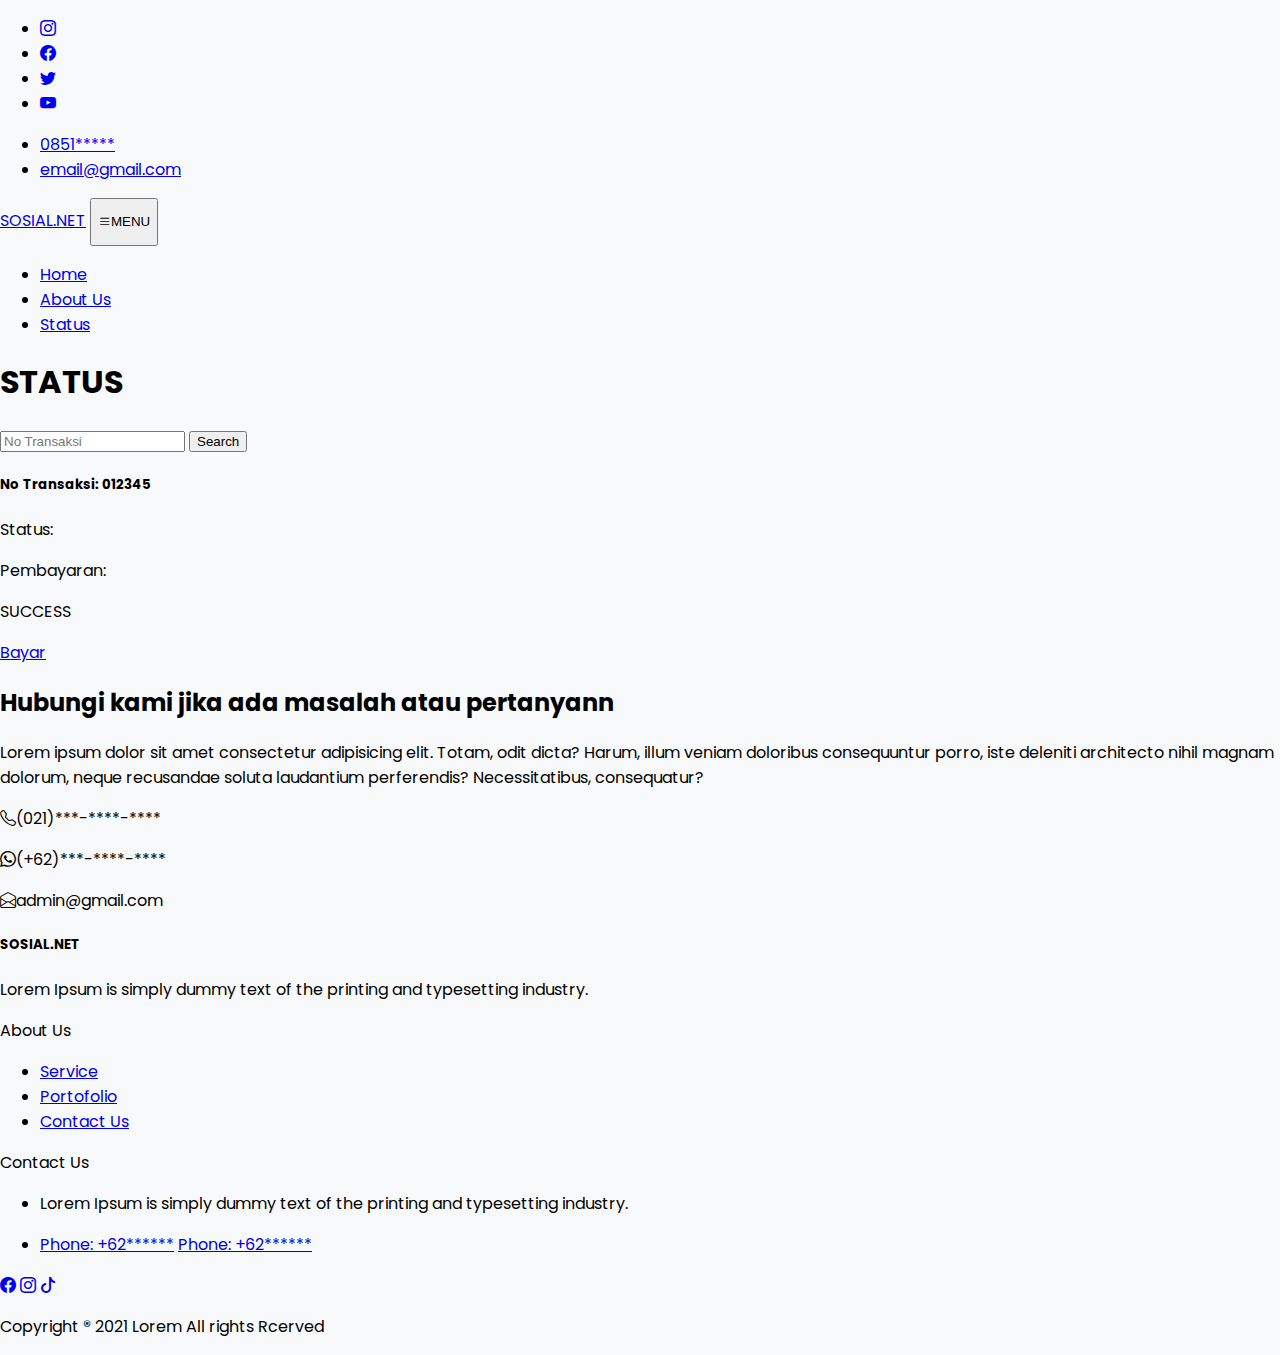
<file: status.html>
<!DOCTYPE html>
<html lang="en">
  <head>
    <!-- Required meta tags -->
    <meta charset="utf-8" />
    <meta name="viewport" content="width=device-width, initial-scale=1" />

    <!-- Bootstrap CSS -->
    <link href="https://cdn.jsdelivr.net/npm/bootstrap@5.0.2/dist/css/bootstrap.min.css" rel="stylesheet" integrity="sha384-EVSTQN3/azprG1Anm3QDgpJLIm9Nao0Yz1ztcQTwFspd3yD65VohhpuuCOmLASjC" crossorigin="anonymous" />

    <!-- Font Google -->
    <link href="https://fonts.googleapis.com/css2?family=Poppins:wght@200;300;400;700&display=swap" rel="stylesheet" />

    <!-- My CSS -->
    <link rel="stylesheet" href="./assets/css/style.css" />

    <!-- Icon Bootstrap -->
    <link rel="stylesheet" href="https://cdn.jsdelivr.net/npm/bootstrap-icons@1.8.2/font/bootstrap-icons.css" />

    <!-- CSS Steper -->
    <link rel="stylesheet" href="./assets/css/bs-stepper.min.css" />

    <title>SOSIAL.NET</title>
  </head>
  <body>
    <!-- Navbar -->
    <!-- Navbar atas -->
    <nav class="navbar navbar-expand navbar-light bg-primary">
      <div class="container">
        <div class="collapse navbar-collapse">
          <ul class="navbar-nav">
            <li class="nav-item">
              <a class="nav-link small text-white active" href="#"><i class="bi bi-instagram"></i></a>
            </li>
            <li class="nav-item">
              <a class="nav-link small text-white" href="#"><i class="bi bi-facebook"></i></a>
            </li>
            <li class="nav-item">
              <a class="nav-link small text-white" href="#"><i class="bi bi-twitter"></i></a>
            </li>
            <li class="nav-item">
              <a class="nav-link small text-white" href="#"><i class="bi bi-youtube"></i></a>
            </li>
          </ul>
          <ul class="navbar-nav ms-auto">
            <li class="nav-item">
              <a class="nav-link small text-white active" href="#">0851*****</a>
            </li>
            <li class="nav-item">
              <a class="nav-link small text-white" href="#">email@gmail.com</a>
            </li>
          </ul>
        </div>
      </div>
    </nav>
    <!-- Navbar bawah -->
    <nav class="navbar navbar-expand-lg navbar-light shadow-sm bg-light py-4">
      <div class="container">
        <a class="navbar-brand fw-bold text-primary" href="#">SOSIAL.NET</a>
        <button class="navbar-toggler border-0" type="button" data-bs-toggle="collapse" data-bs-target="#navbarNav" aria-controls="navbarNav" aria-expanded="false" aria-label="Toggle navigation">
          <p class="m-0"><i class="bi bi-list"></i>MENU</p>
        </button>
        <div class="collapse navbar-collapse" id="navbarNav">
          <ul class="navbar-nav ms-auto">
            <li class="nav-item">
              <a class="nav-link active" href="./index.html">Home</a>
            </li>
            <li class="nav-item">
              <a class="nav-link" href="./aboutus.html">About Us</a>
            </li>
            <li class="nav-item">
              <a class="nav-link" href="./status.html">Status</a>
            </li>
          </ul>
        </div>
      </div>
    </nav>
    <!-- Akhir Navbar -->

    <!-- Breadrumb -->
    <section class="bg bg-primary">
      <div class="container pt-2">
        <div class="row py-3">
          <div class="col text-center py-5">
            <h1 class="text-white">STATUS</h1>
          </div>
        </div>
      </div>
    </section>
    <!-- Breadrumb Akhir -->

    <!-- Status -->
    <section class="py-5">
      <div class="container">
        <div class="row">
          <div class="col">
            <form class="d-flex">
              <input class="form-control me-2" type="search" placeholder="No Transaksi" aria-label="Search" />
              <button class="btn btn-outline-primary" type="submit">Search</button>
            </form>
          </div>
        </div>
        <div class="row justify-content-center pt-5">
          <div class="col-lg-7">
            <div class="card">
              <div class="card-body">
                <h5 class="card-title small text-muted pb-3">No Transaksi: <span class="fw-bold h5 text-dark">012345</span></h5>
                <div class="row">
                  <div class="col">
                    <p>Status:</p>
                    <p>Pembayaran:</p>
                  </div>
                  <div class="col">
                    <p>SUCCESS</p>
                    <a href="./transaktion.html" class="btn btn-primary px-5">Bayar</a>
                  </div>
                </div>
              </div>
            </div>
          </div>
        </div>
      </div>
    </section>
    <!-- Status Akhir -->

    <!-- Footer -->
    <!-- Contact -->
    <section class="pt-5 bg-light border" id="contact">
      <div class="container py-5 text-dark">
        <div class="row">
          <div class="col text-center">
            <h2>Hubungi kami jika ada masalah atau pertanyann</h2>
            <p class="py-3">
              Lorem ipsum dolor sit amet consectetur adipisicing elit. Totam, odit dicta? Harum, illum veniam doloribus consequuntur porro, iste deleniti architecto nihil magnam dolorum, neque recusandae soluta laudantium perferendis?
              Necessitatibus, consequatur?
            </p>
          </div>
        </div>
        <div class="row justify-content-center">
          <div class="col-lg-3 text-center">
            <p><i class="pe-2 bi bi-telephone"></i>(021)***-****-****</p>
          </div>
          <div class="col-lg-3 text-center">
            <p><i class="pe-2 bi bi-whatsapp"></i>(+62)***-****-****</p>
          </div>
          <div class="col-lg-3 text-center">
            <p><i class="pe-2 bi bi-envelope-open"></i>admin@gmail.com</p>
          </div>
        </div>
      </div>
    </section>
    <!-- ./Contact -->

    <!-- Footer -->
    <footer class="bg-primary">
      <div class="container text-white">
        <div class="row py-5">
          <div class="col-lg py-2">
            <h5 class="fw-bold">SOSIAL.NET</h5>
            <p>Lorem Ipsum is simply dummy text of the printing and typesetting industry.</p>
          </div>
          <div class="col-lg py-2">
            <p class="fw-bold">About Us</p>
            <ul class="navbar-nav">
              <li class="nav-item">
                <a class="nav-link text-white p-0 my-1 small" href="#">Service</a>
              </li>
              <li class="nav-item">
                <a class="nav-link text-white p-0 my-1 small" href="#">Portofolio</a>
              </li>
              <li class="nav-item">
                <a class="nav-link text-white p-0 my-1 small" href="#">Contact Us</a>
              </li>
            </ul>
          </div>
          <div class="col-lg py-2">
            <p class="fw-bold">Contact Us</p>
            <ul class="navbar-nav">
              <li class="nav-item">
                <p class="small">Lorem Ipsum is simply dummy text of the printing and typesetting industry.</p>
              </li>
              <li class="nav-item">
                <a class="nav-link text-white p-0 my-1 small" href="#">Phone: +62******</a>
                <a class="nav-link text-white p-0 my-1 small" href="#">Phone: +62******</a>
              </li>
            </ul>
          </div>
          <div class="col text-end mt-auto">
            <a href="#"><i class="h3 mx-2 text-white bi bi-facebook"></i></a>
            <a href="#"><i class="h3 mx-2 text-white bi bi-instagram"></i></a>
            <a href="#"><i class="h3 mx-2 text-white bi bi-tiktok"></i></a>
          </div>
        </div>
      </div>
      <div class="container-fluid">
        <div class="row border-top">
          <div class="col text-center">
            <p class="py-3 m-0 text-white">Copyright ® 2021 Lorem All rights Rcerved</p>
          </div>
        </div>
      </div>
    </footer>
    <!-- Akhir Footer -->
    <!-- Footer Akhir -->

    <!-- JS Stepper -->
    <script src="./assets/js/bs-stepper.min.js"></script>
    <script src="./assets/js/main.js"></script>

    <!-- Option 1: Bootstrap Bundle with Popper -->
    <script src="https://cdn.jsdelivr.net/npm/bootstrap@5.0.2/dist/js/bootstrap.bundle.min.js" integrity="sha384-MrcW6ZMFYlzcLA8Nl+NtUVF0sA7MsXsP1UyJoMp4YLEuNSfAP+JcXn/tWtIaxVXM" crossorigin="anonymous"></script>
  </body>
</html>
</file>
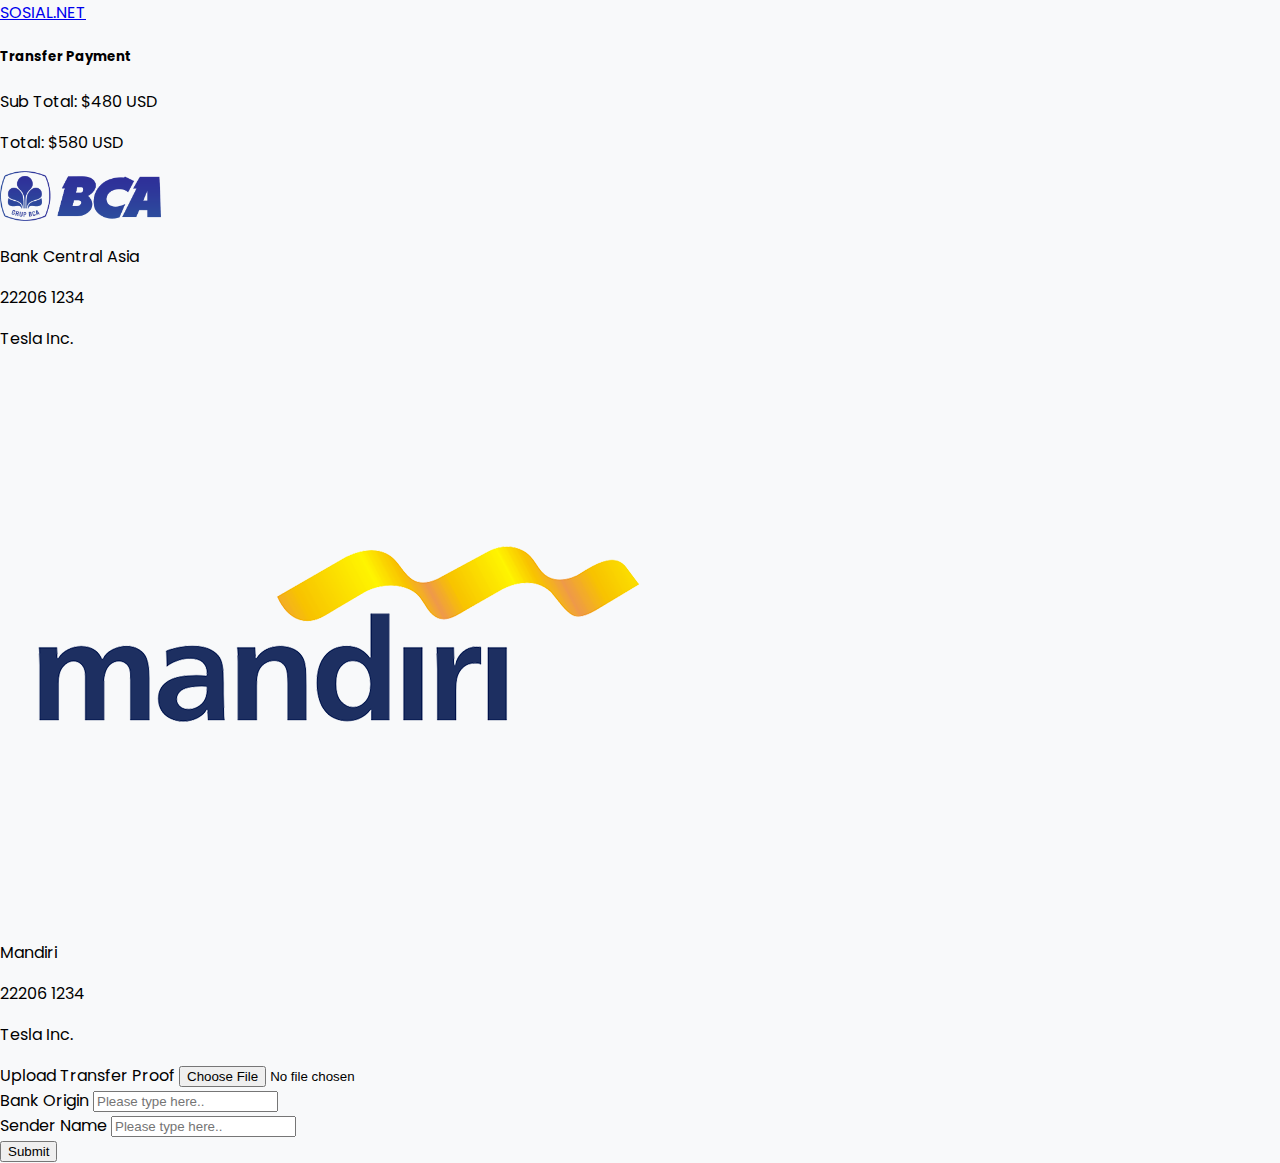
<file: transaktion.html>
<!DOCTYPE html>
<html lang="en">
  <head>
    <!-- Required meta tags -->
    <meta charset="utf-8" />
    <meta name="viewport" content="width=device-width, initial-scale=1" />

    <!-- Bootstrap CSS -->
    <link href="https://cdn.jsdelivr.net/npm/bootstrap@5.0.2/dist/css/bootstrap.min.css" rel="stylesheet" integrity="sha384-EVSTQN3/azprG1Anm3QDgpJLIm9Nao0Yz1ztcQTwFspd3yD65VohhpuuCOmLASjC" crossorigin="anonymous" />

    <!-- Font Google -->
    <link href="https://fonts.googleapis.com/css2?family=Poppins:wght@200;300;400;700&display=swap" rel="stylesheet" />

    <!-- My CSS -->
    <link rel="stylesheet" href="./assets/css/style.css" />

    <!-- Icon Bootstrap -->
    <link rel="stylesheet" href="https://cdn.jsdelivr.net/npm/bootstrap-icons@1.8.2/font/bootstrap-icons.css" />

    <!-- CSS Steper -->
    <link rel="stylesheet" href="./assets/css/bs-stepper.min.css" />

    <title>Hello, world!</title>
  </head>
  <body>
    <section class="overflow-hidden">
      <div class="container-fluid p-0">
        <div class="row pt-3 border border-bottom">
          <div class="col text-center">
            <a href="./index.html" class="text-primary fw-bold h3 text-decoration-none">SOSIAL.NET</a>
          </div>
        </div>
        <div class="row">
          <div class="col">
            <div class="mb-5 p-4 bg-white shadow-sm">
              <div>
                <div class="form-group">
                  <div class="container pt-5">
                    <div class="row">
                      <div class="col-5 border-end p-5">
                        <h5>Transfer Payment</h5>
                        <p>Sub Total: $480 USD</p>
                        <p>Total: $580 USD</p>
                        <div class="row">
                          <div class="col-3">
                            <img src="./assets/img/BCA.png" class="img-fluid" height="50" alt="" />
                          </div>
                          <div class="col">
                            <p>Bank Central Asia</p>
                            <p>22206 1234</p>
                            <p>Tesla Inc.</p>
                          </div>
                        </div>
                        <div class="row pt-3">
                          <div class="col-3">
                            <img src="./assets/img/mandiri.png" class="img-fluid" alt="" />
                          </div>
                          <div class="col">
                            <p>Mandiri</p>
                            <p>22206 1234</p>
                            <p>Tesla Inc.</p>
                          </div>
                        </div>
                      </div>
                      <div class="col p-5">
                        <form>
                          <div class="mb-3">
                            <label for="formFile" class="form-label">Upload Transfer Proof</label>
                            <input class="form-control" type="file" id="formFile" />
                          </div>
                          <div class="mb-3">
                            <label class="form-label">Bank Origin</label>
                            <input type="text" class="form-control bg-light" placeholder="Please type here.." />
                          </div>
                          <div class="mb-3">
                            <label class="form-label">Sender Name</label>
                            <input type="text" class="form-control bg-light" placeholder="Please type here.." />
                          </div>
                        </form>
                      </div>
                    </div>
                  </div>
                </div>
                <div class="text-center">
                  <button type="submit" class="btn btn-primary mt-5 px-5">Submit</button>
                </div>
              </div>
            </div>
          </div>
        </div>
      </div>
    </section>

    <!-- JS Stepper -->
    <script src="./assets/js/bs-stepper.min.js"></script>
    <script src="./assets/js/main.js"></script>

    <!-- Option 1: Bootstrap Bundle with Popper -->
    <script src="https://cdn.jsdelivr.net/npm/bootstrap@5.0.2/dist/js/bootstrap.bundle.min.js" integrity="sha384-MrcW6ZMFYlzcLA8Nl+NtUVF0sA7MsXsP1UyJoMp4YLEuNSfAP+JcXn/tWtIaxVXM" crossorigin="anonymous"></script>
  </body>
</html>
</file>
<file: assets/css/style.css>
body {
  font-family: 'Poppins', sans-serif;
  margin: 0;
  padding: 0;
  background-color: #f8f9fa;
}

/* Navbar */
.navbar-toggler:focus {
  box-shadow: none !important;
}
/* Akhri Navbar */

/* Why Us */
#benefit .hover {
  -webkit-transition: margin 0.2s ease-in-out;
  transition: margin 0.2s ease-in-out;
  -webkit-box-shadow: rgba(99, 99, 99, 0.2) 0px 2px 8px 0px;
  box-shadow: rgba(99, 99, 99, 0.2) 0px 2px 8px 0px;
}

#benefit .hover:hover {
  margin-top: -10px;
  color: #fff;
  background: #0d6efd !important;
  -webkit-box-shadow: #0d6efd 0px 2px 8px 0px;
  box-shadow: #0d6efd 0px 2px 8px 0px;
}
/* Why Us Akhir */

/* Contact */
#contact .btn-light:hover {
  background-color: #000;
  color: #fff;
  border: solid #000 1px;
}
/* Contact Akhor */
</file>
<file: assets/css/bs-stepper.min.css>
/*!
 * bsStepper v1.7.0 (https://github.com/Johann-S/bs-stepper)
 * Copyright 2018 - 2019 Johann-S <johann.servoire@gmail.com>
 * Licensed under MIT (https://github.com/Johann-S/bs-stepper/blob/master/LICENSE)
 */
.bs-stepper .step-trigger {
  display: -ms-inline-flexbox;
  display: inline-flex;
  -ms-flex-wrap: wrap;
  flex-wrap: wrap;
  -ms-flex-align: center;
  align-items: center;
  -ms-flex-pack: center;
  justify-content: center;
  padding: 20px;
  font-size: 1rem;
  font-weight: 700;
  line-height: 1.5;
  color: #6c757d;
  text-align: center;
  text-decoration: none;
  white-space: nowrap;
  vertical-align: middle;
  -webkit-user-select: none;
  -moz-user-select: none;
  -ms-user-select: none;
  user-select: none;
  background-color: transparent;
  border: none;
  border-radius: 0.25rem;
  transition: background-color 0.15s ease-out, color 0.15s ease-out;
}
.bs-stepper .step-trigger:not(:disabled):not(.disabled) {
  cursor: pointer;
}
.bs-stepper .step-trigger.disabled,
.bs-stepper .step-trigger:disabled {
  pointer-events: none;
  opacity: 0.65;
}
.bs-stepper .step-trigger:focus {
  color: #007bff;
  outline: 0;
}
.bs-stepper .step-trigger:hover {
  text-decoration: none;
  background-color: rgba(0, 0, 0, 0.06);
}
@media (max-width: 520px) {
  .bs-stepper .step-trigger {
    -ms-flex-direction: column;
    flex-direction: column;
    padding: 10px;
  }
}
.bs-stepper-label {
  display: inline-block;
  margin: 0.25rem;
}
.bs-stepper-header {
  display: -ms-flexbox;
  display: flex;
  -ms-flex-align: center;
  align-items: center;
}
@media (max-width: 520px) {
  .bs-stepper-header {
    margin: 0 -10px;
    text-align: center;
  }
}
.bs-stepper .line,
.bs-stepper-line {
  -ms-flex: 1 0 32px;
  flex: 1 0 32px;
  min-width: 1px;
  min-height: 1px;
  margin: auto;
  background-color: rgba(0, 0, 0, 0.12);
}
@media (max-width: 400px) {
  .bs-stepper .line,
  .bs-stepper-line {
    -ms-flex-preferred-size: 20px;
    flex-basis: 20px;
  }
}
.bs-stepper-circle {
  display: -ms-inline-flexbox;
  display: inline-flex;
  -ms-flex-line-pack: center;
  align-content: center;
  -ms-flex-pack: center;
  justify-content: center;
  width: 2em;
  height: 2em;
  padding: 0.5em 0;
  margin: 0.25rem;
  line-height: 1em;
  color: #fff;
  background-color: #6c757d;
  border-radius: 1em;
}
.active .bs-stepper-circle {
  background-color: #007bff;
}
.bs-stepper-content {
  padding: 0 20px 20px;
}
@media (max-width: 520px) {
  .bs-stepper-content {
    padding: 0;
  }
}
.bs-stepper.vertical {
  display: -ms-flexbox;
  display: flex;
}
.bs-stepper.vertical .bs-stepper-header {
  -ms-flex-direction: column;
  flex-direction: column;
  -ms-flex-align: stretch;
  align-items: stretch;
  margin: 0;
}
.bs-stepper.vertical .bs-stepper-pane,
.bs-stepper.vertical .content {
  display: block;
}
.bs-stepper.vertical .bs-stepper-pane:not(.fade),
.bs-stepper.vertical .content:not(.fade) {
  display: block;
  visibility: hidden;
}
.bs-stepper .content:not(.fade),
.bs-stepper-pane:not(.fade) {
  display: none;
}
.bs-stepper .content.fade,
.bs-stepper-pane.fade {
  visibility: hidden;
  transition-duration: 0.3s;
  transition-property: opacity;
}
.bs-stepper .content.fade.active,
.bs-stepper-pane.fade.active {
  visibility: visible;
  opacity: 1;
}
.bs-stepper .content.active:not(.fade),
.bs-stepper-pane.active:not(.fade) {
  display: block;
  visibility: visible;
}
.bs-stepper .content.dstepper-block,
.bs-stepper-pane.dstepper-block {
  display: block;
}
.bs-stepper:not(.vertical) .bs-stepper-pane.dstepper-none,
.bs-stepper:not(.vertical) .content.dstepper-none {
  display: none;
}
.vertical .bs-stepper-pane.fade.dstepper-none,
.vertical .content.fade.dstepper-none {
  visibility: hidden;
}
/*# sourceMappingURL=bs-stepper.min.css.map */
</file>
